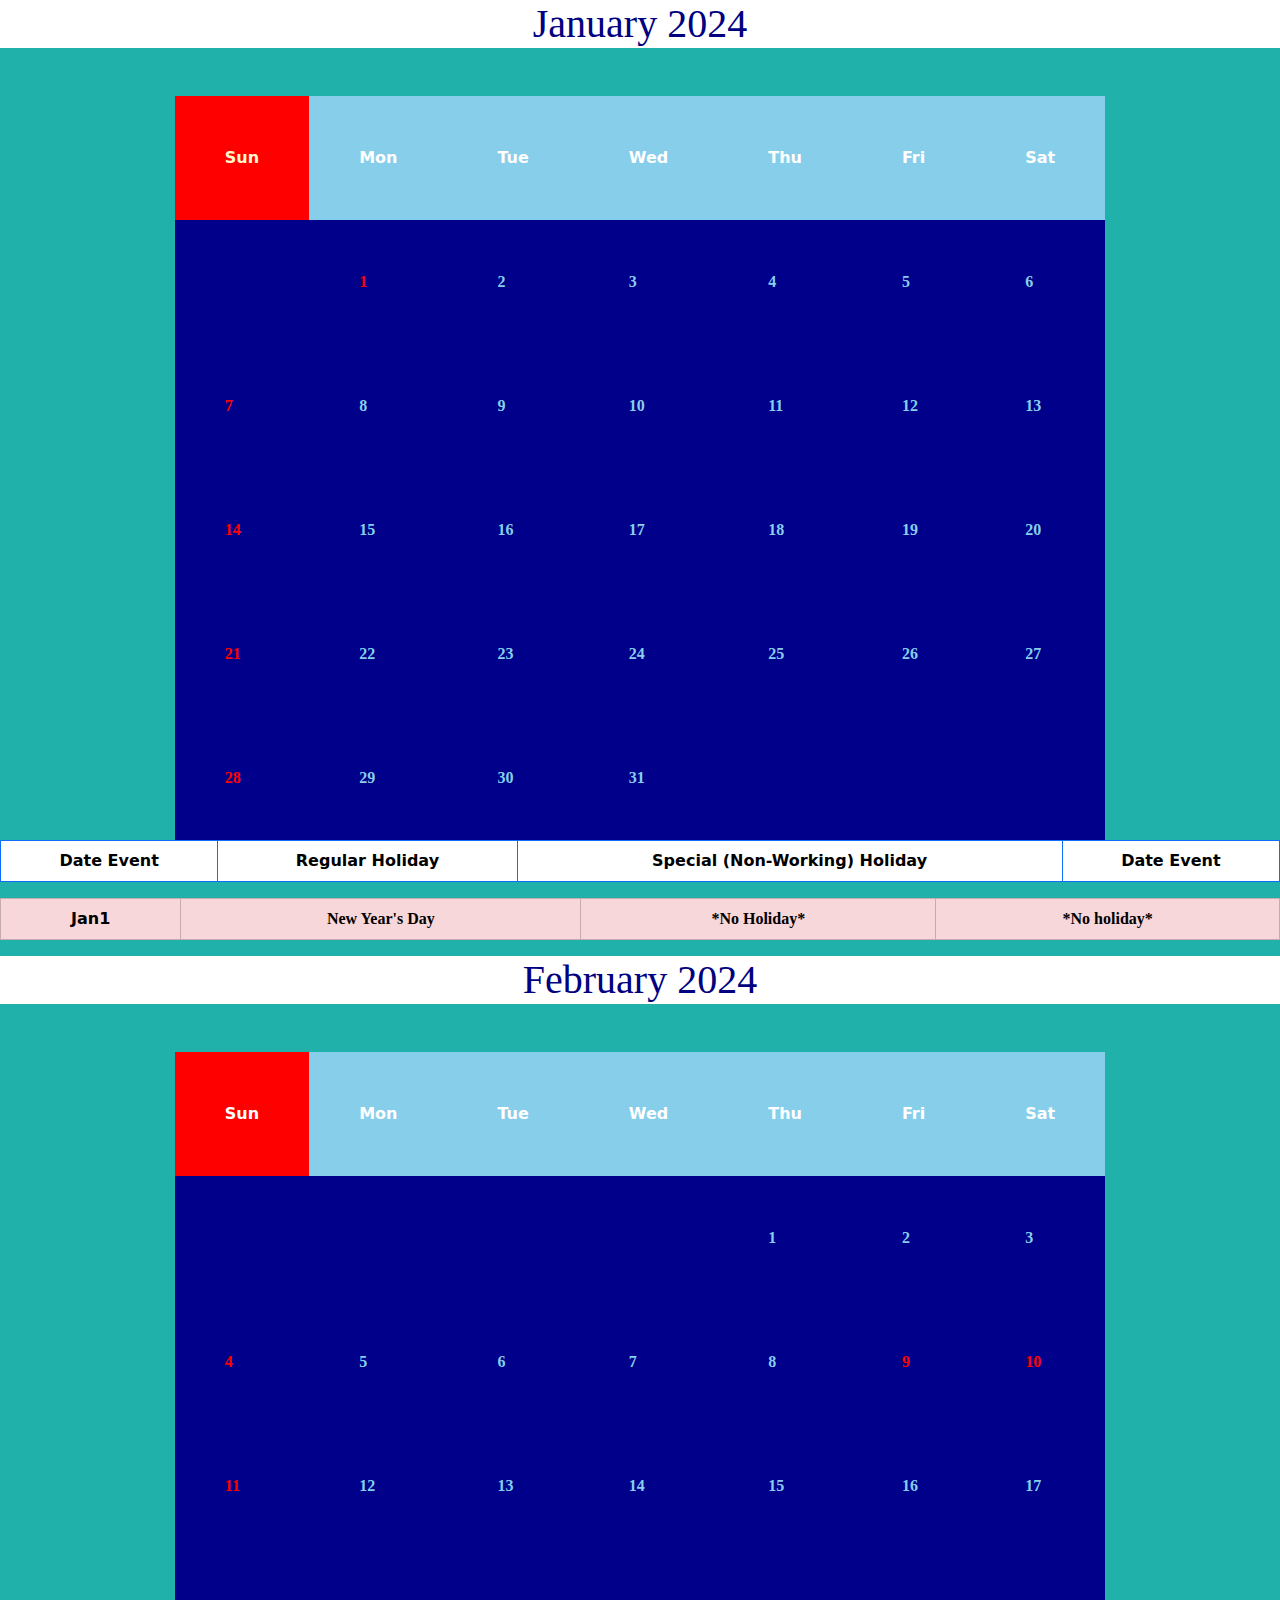
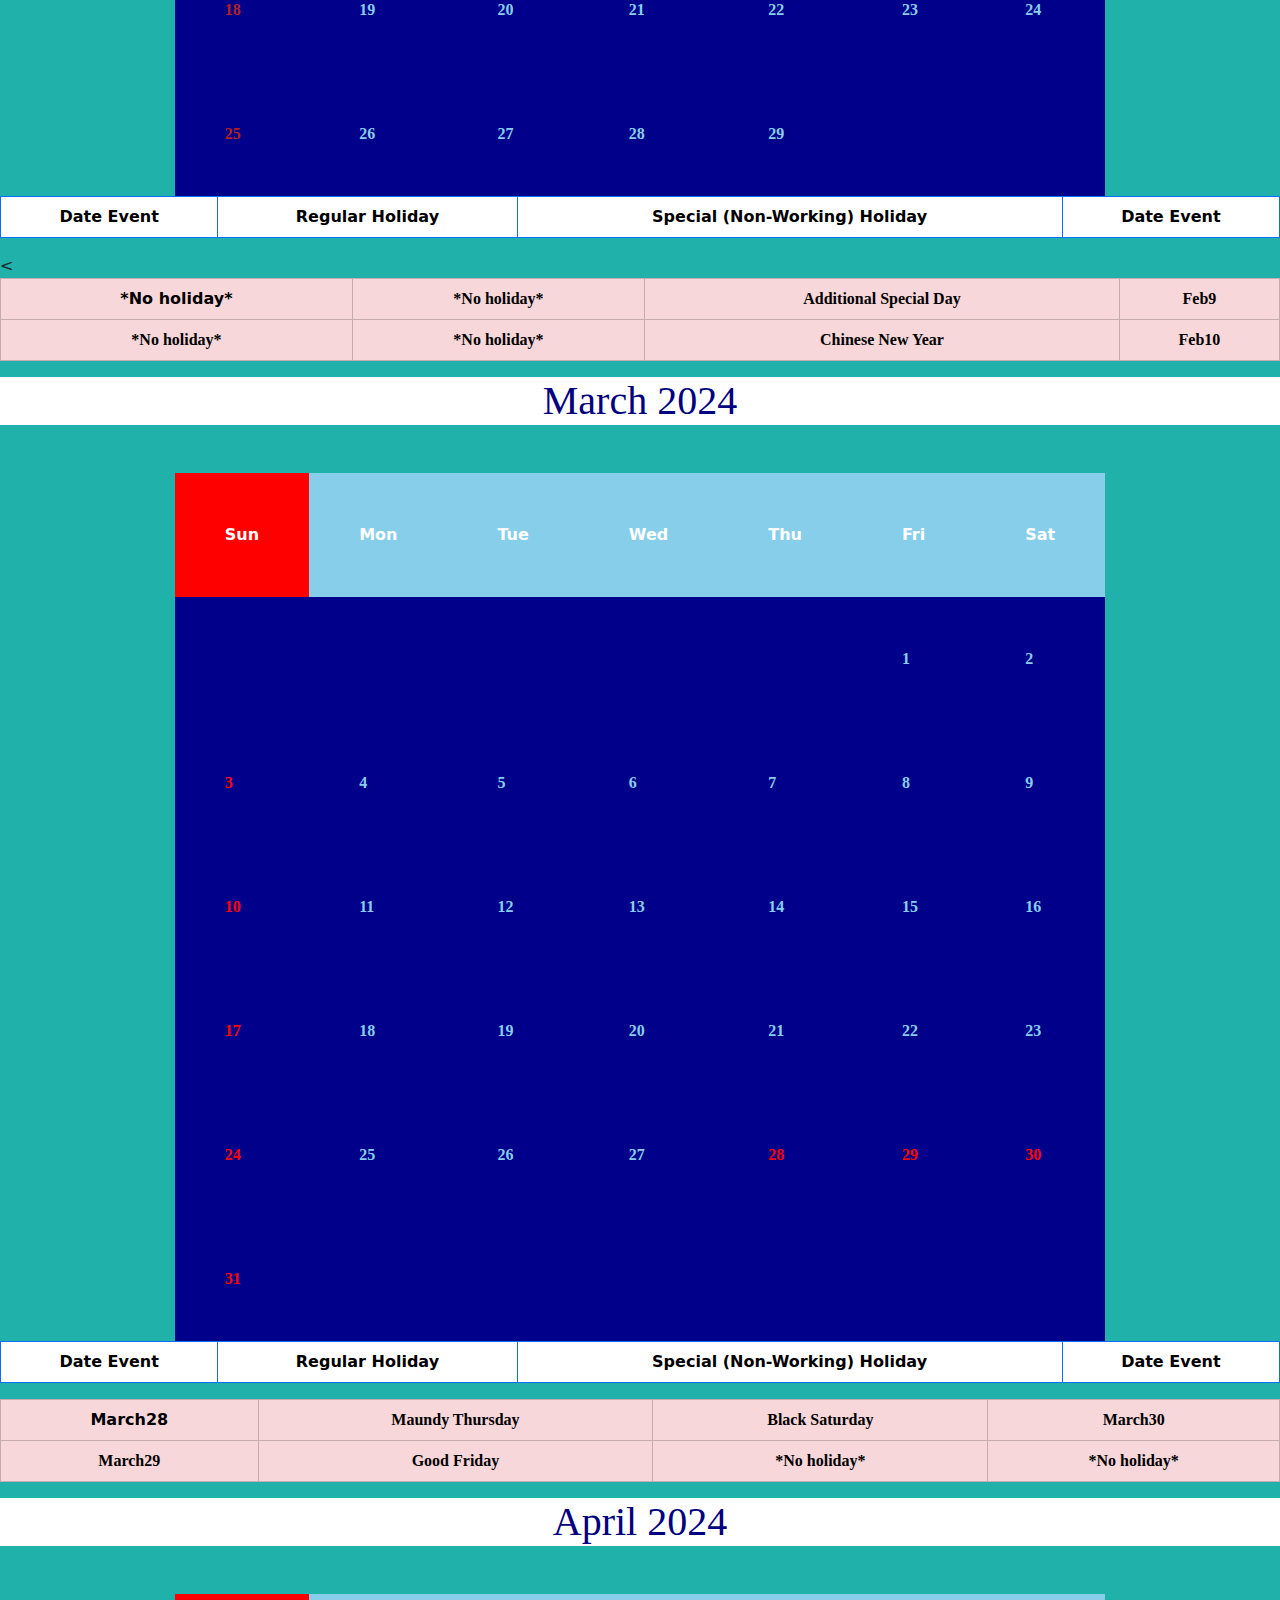
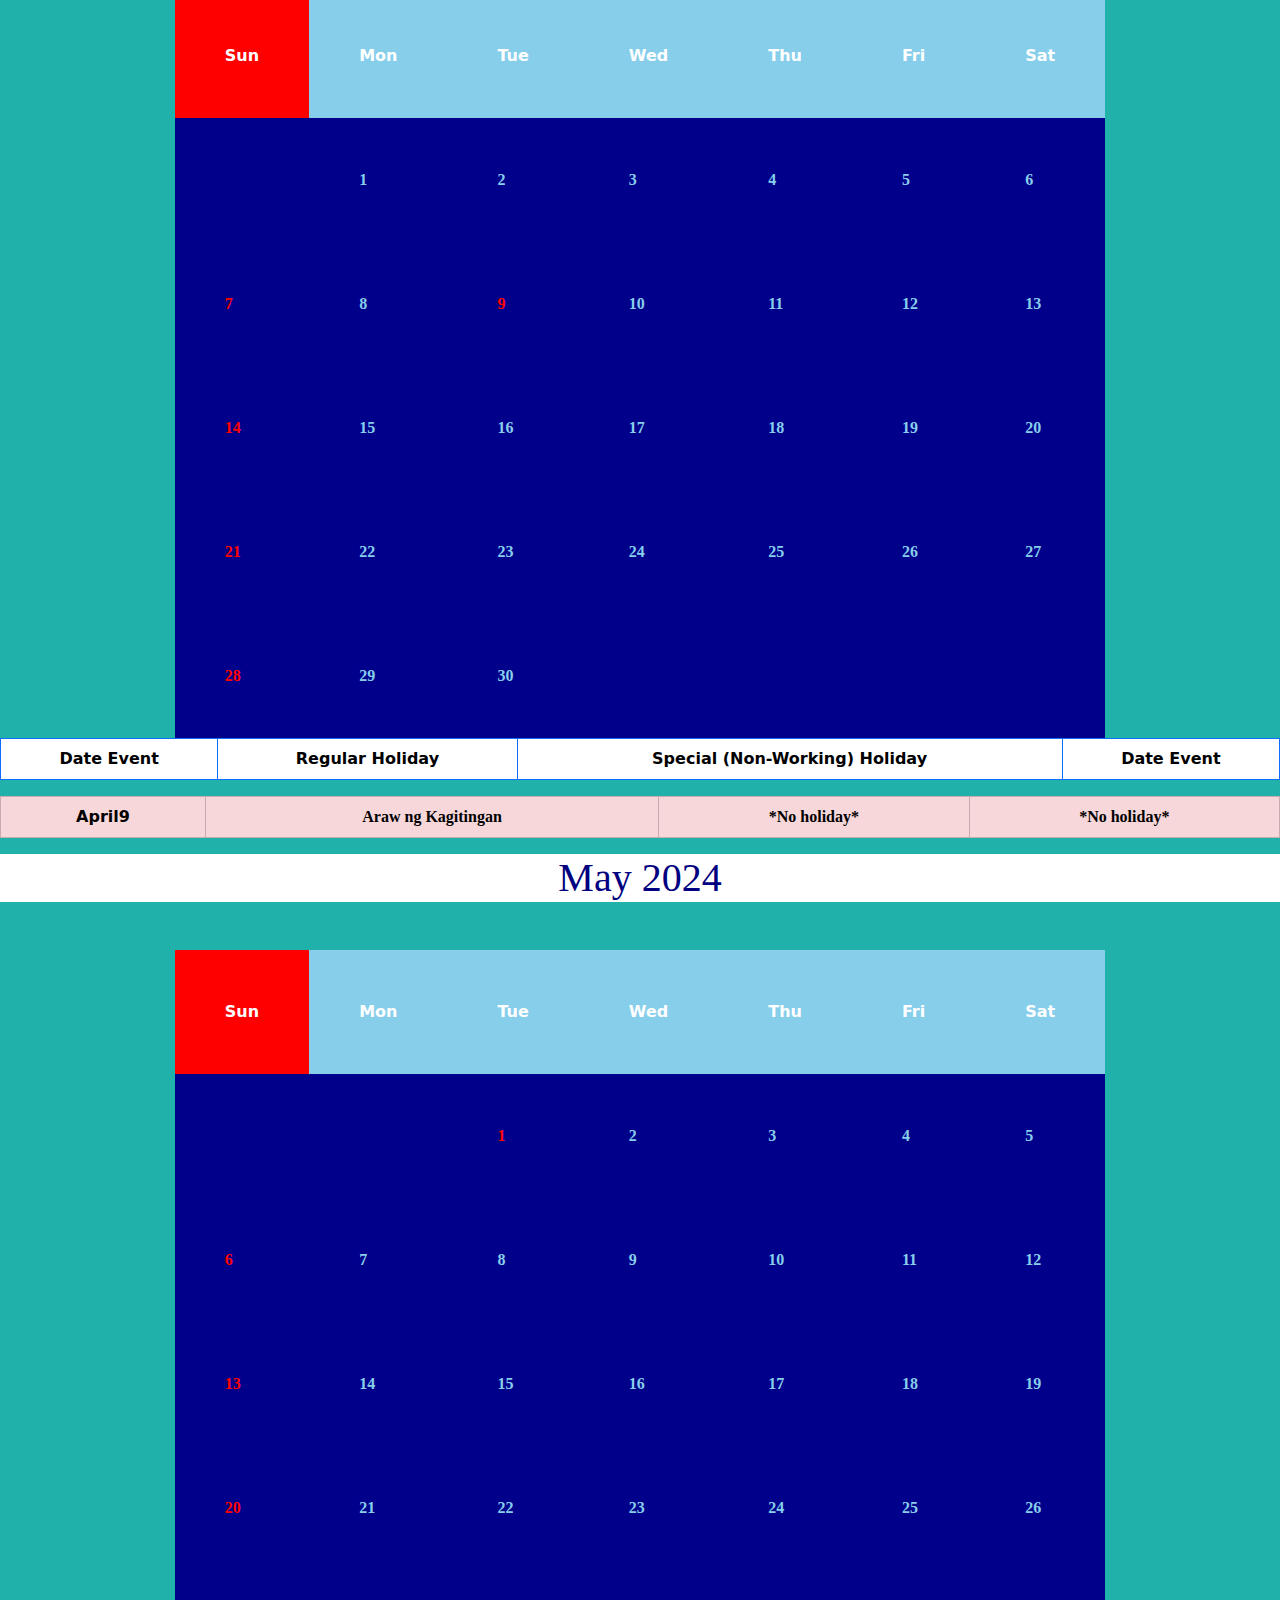
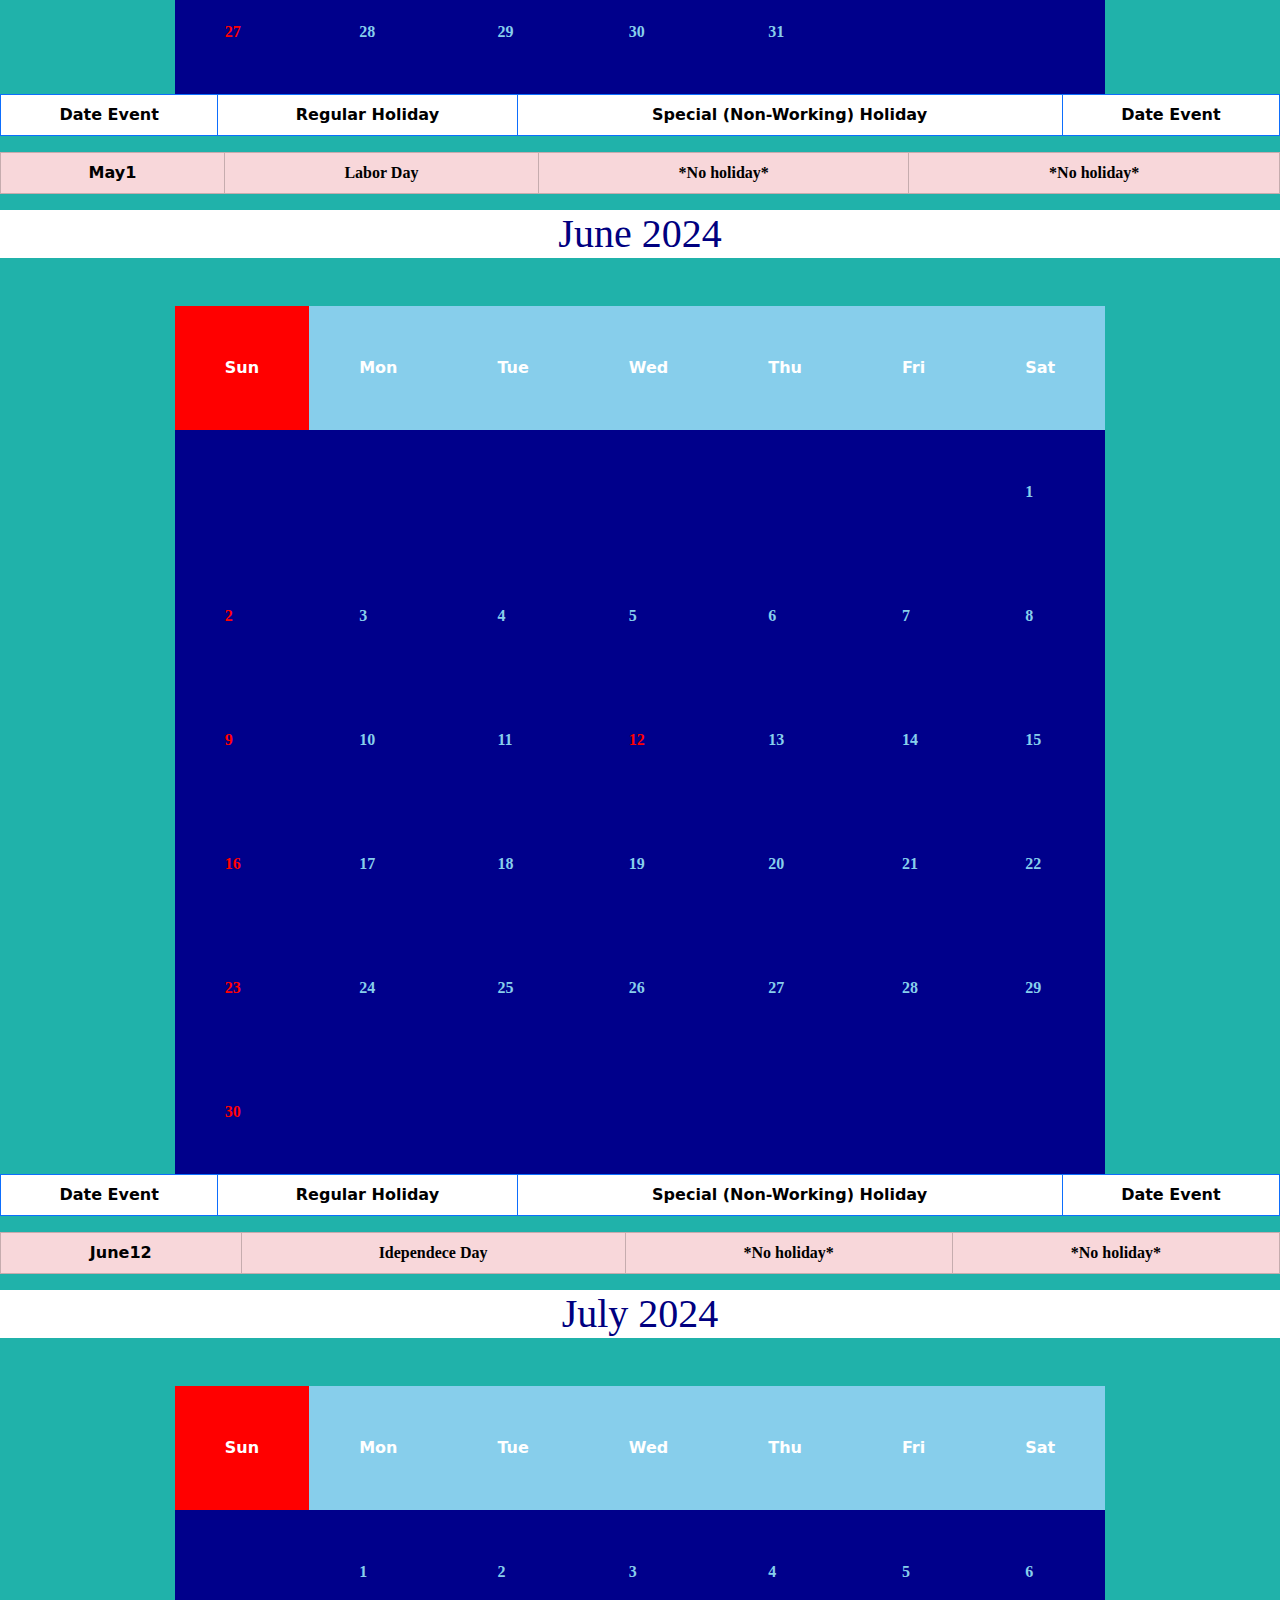
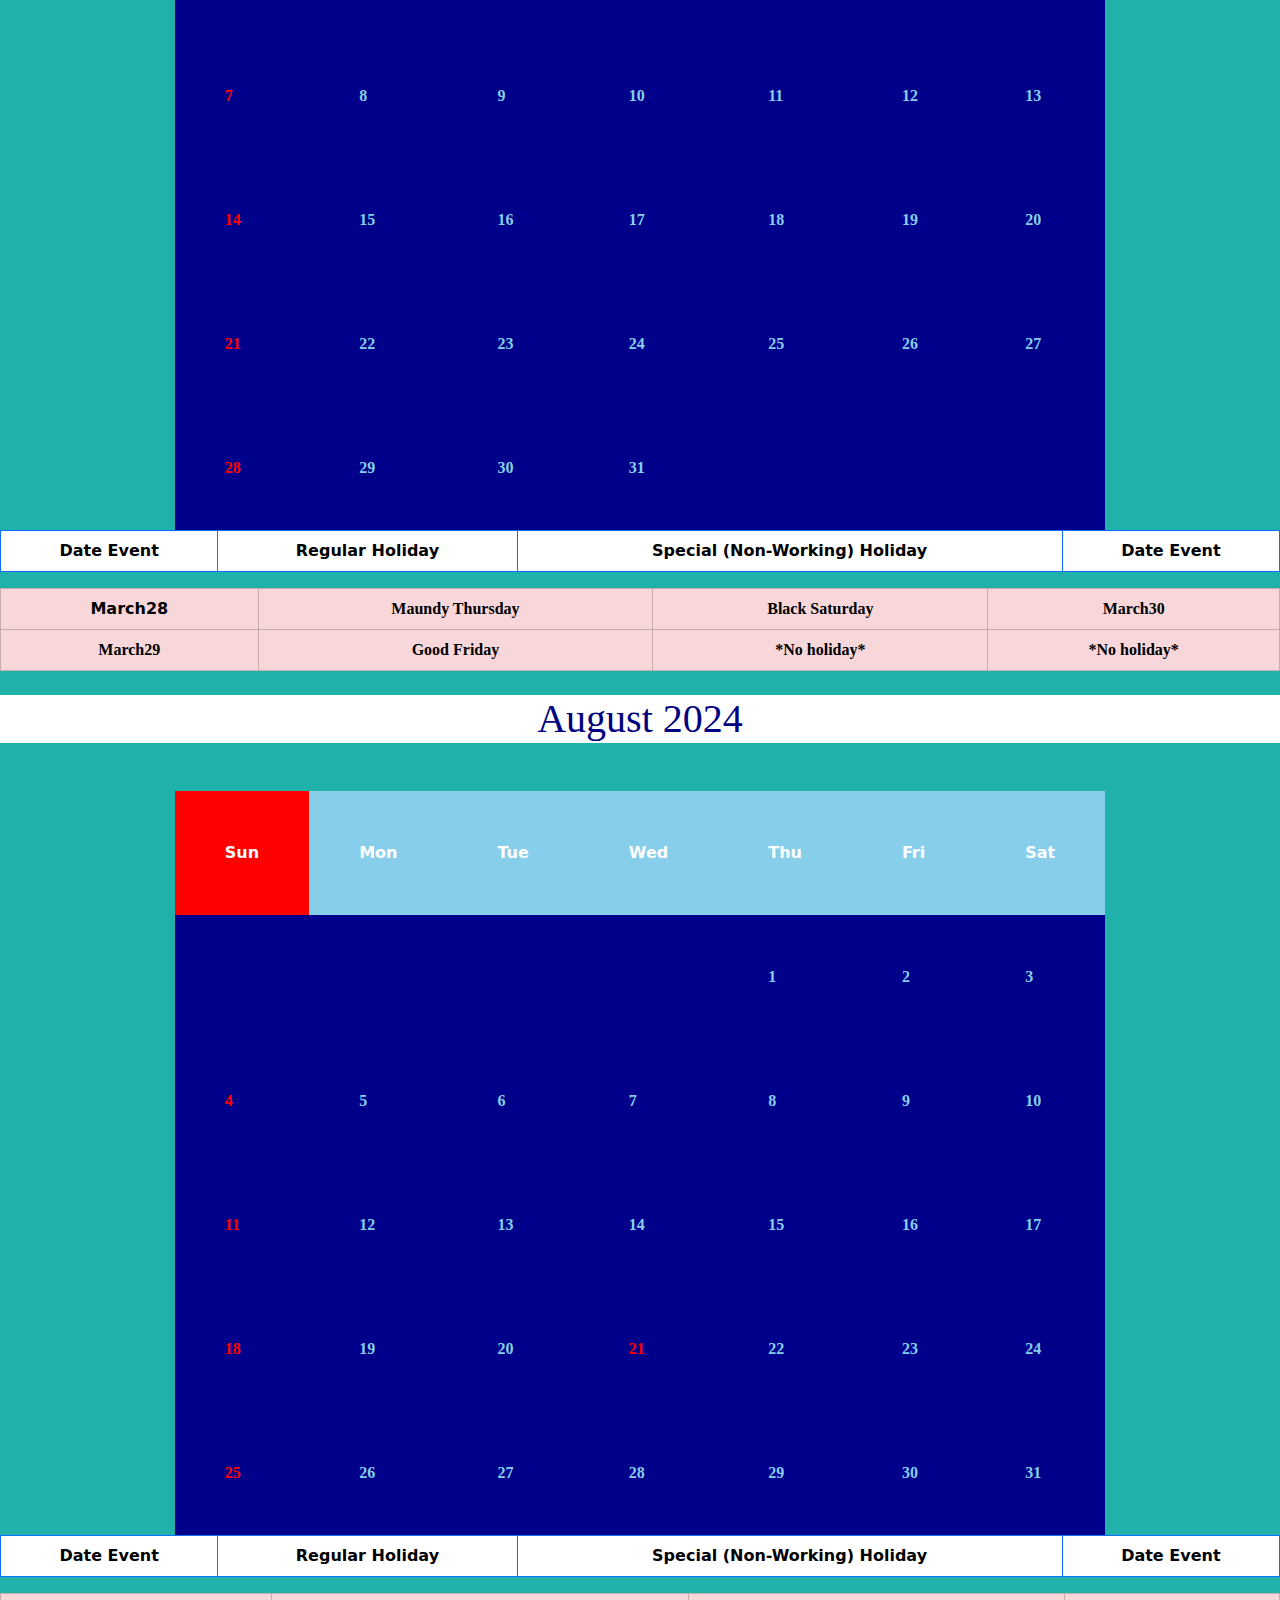
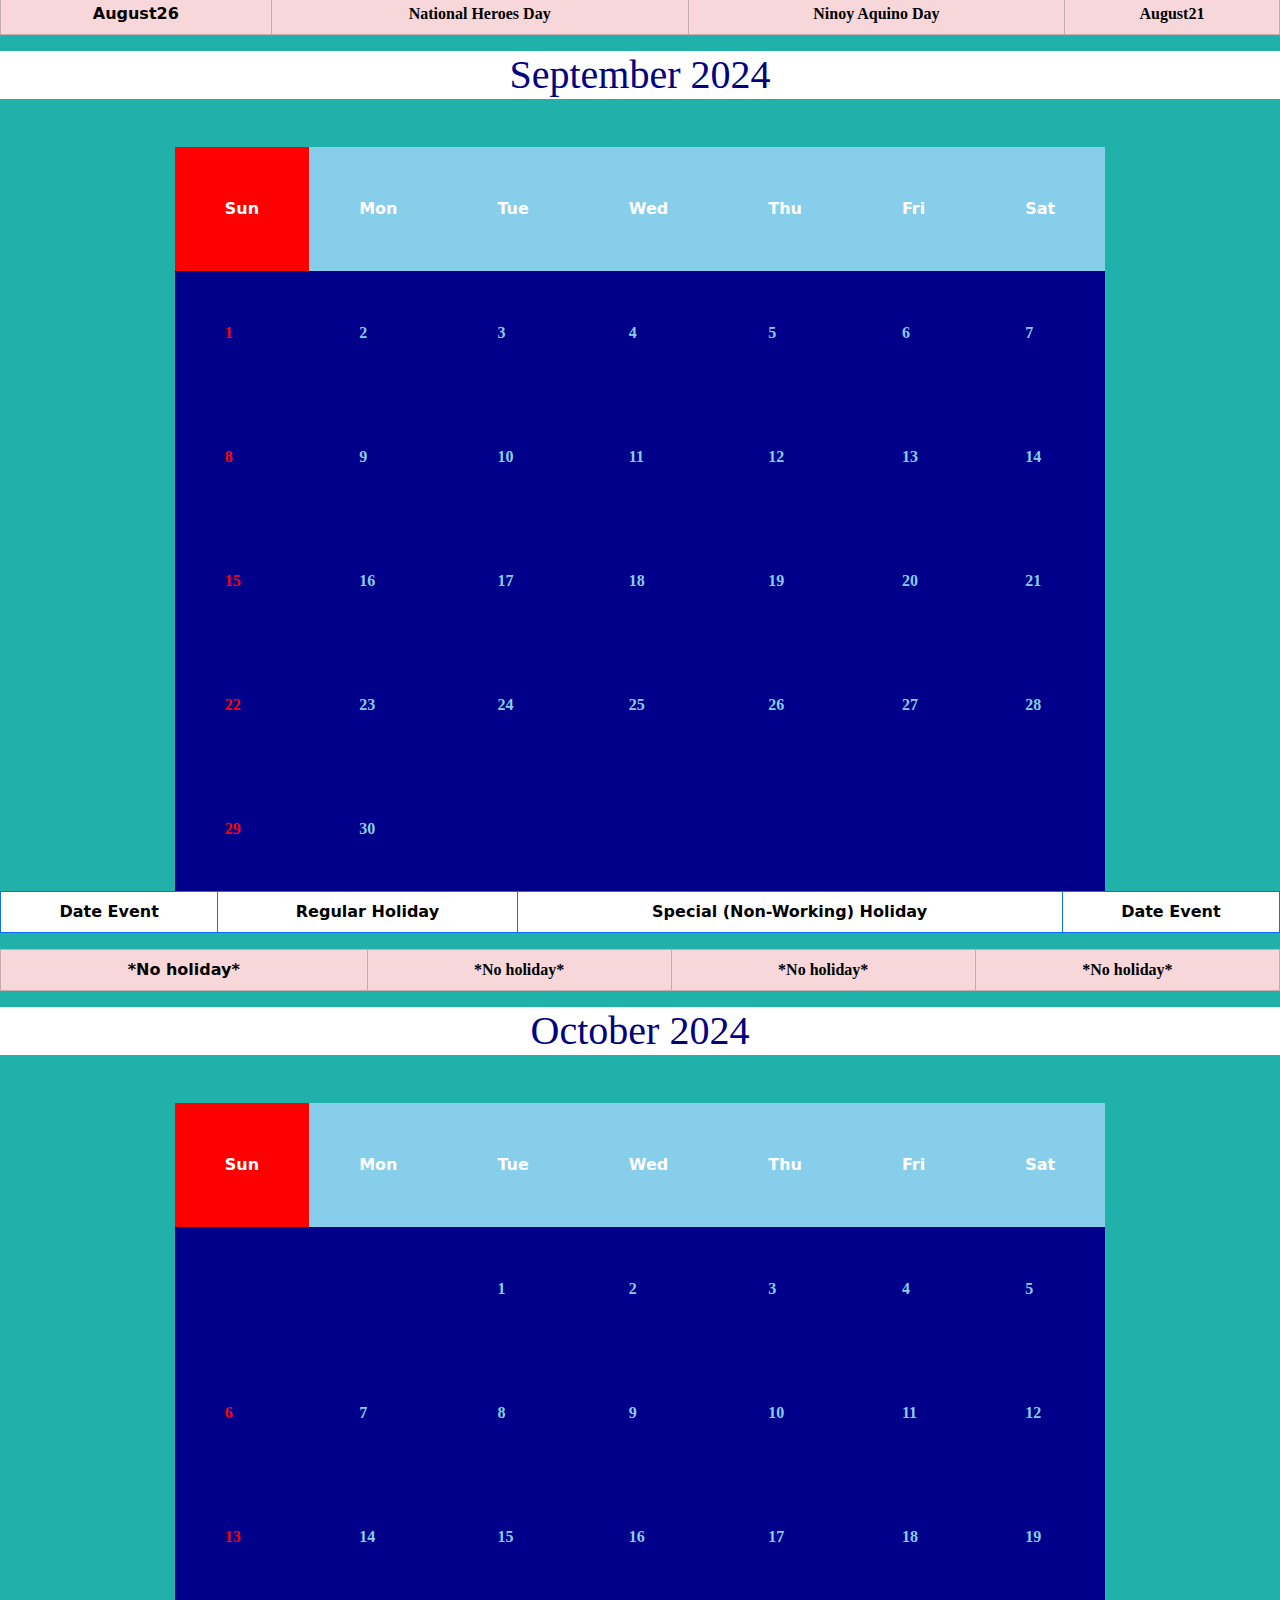
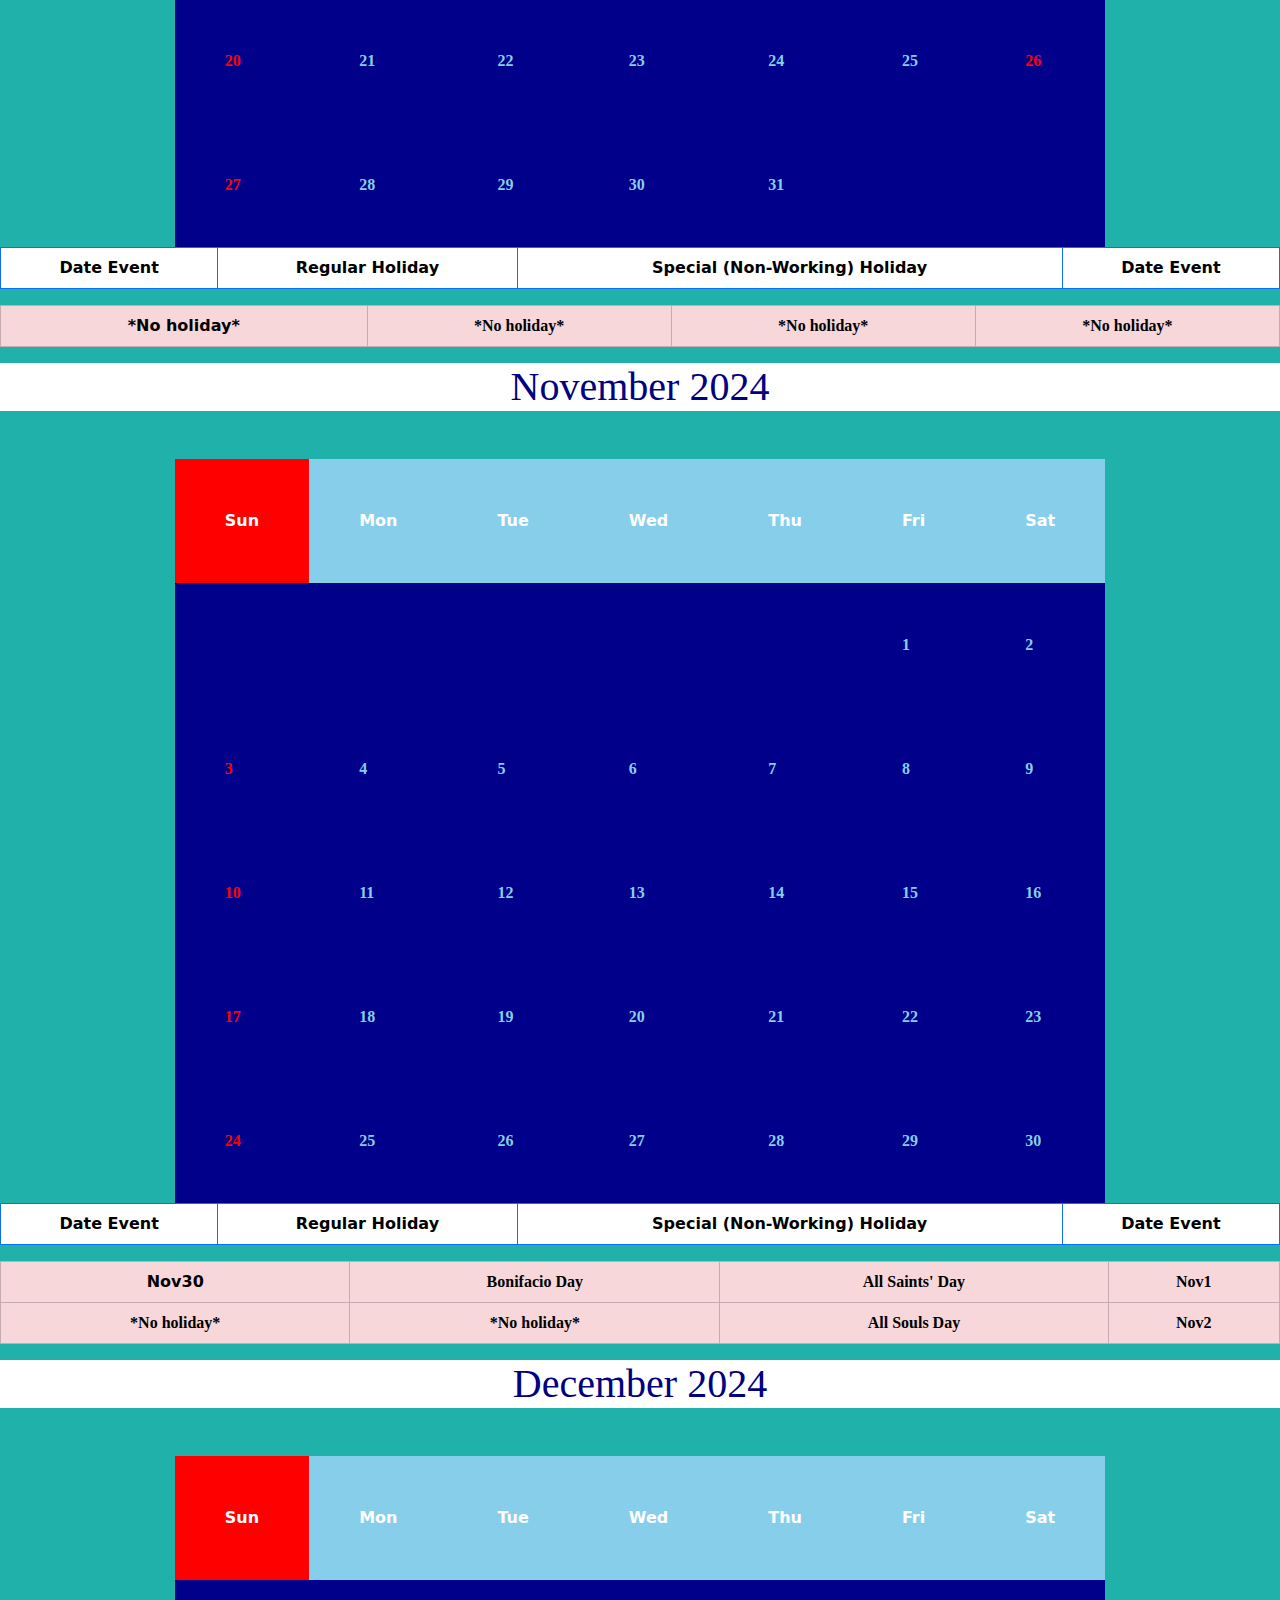
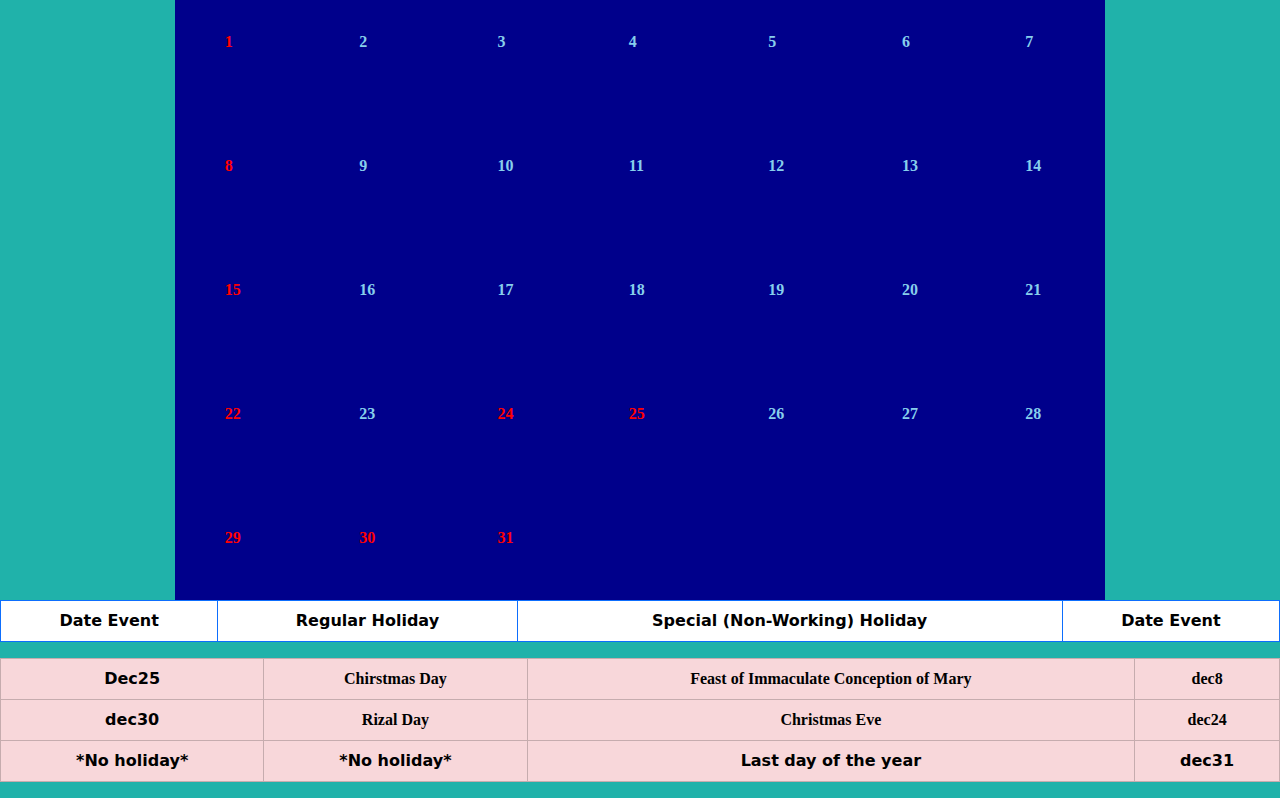
<file: index.html>
<!DOCTYPE html>
<html>
<head>
<style>
  .table {
    Text-align: center;
  }
</style>
<link href="https://cdn.jsdelivr.net/npm/bootstrap@5.3.3/dist/css/bootstrap.min.css" rel="stylesheet" integrity="sha384-QWTKZyjpPEjISv5WaRU9OFeRpok6YctnYmDr5pNlyT2bRjXh0JMhjY6hW+ALEwIH" crossorigin="anonymous">
<script src="https://cdn.jsdelivr.net/npm/bootstrap@5.3.3/dist/js/bootstrap.bundle.min.js" integrity="sha384-YvpcrYf0tY3lHB60NNkmXc5s9fDVZLESaAA55NDzOxhy9GkcIdslK1eN7N6jIeHz" crossorigin="anonymous"></script>
<link rel="stylesheet" href="style.css">
  <title>Calendar Holidays in 2024</title>
</head>
<body>
<h1 align="center" style="color: navy">
January 2024
    </h1>
    <br/>
    <table bgcolor="skyblue" align="center"

        cellspacing="50" cellpadding="50">
    <caption align="top">
    </caption>
    <thead>
      <tr>
 <th style="color: lemonchiffon; background: red;">
         Sun</th>
       <th style="color: white; background: skyblue;">
         Mon</th>
       <th style="color: white; background: skyblue;">
         Tue</th>
       <th style="color: white; background: skyblue;">
         Wed</th>
       <th style="color: white; background: skyblue;">
         Thu</th>
       <th style="color: white; background: skyblue;">
         Fri</th>
       <th style="color: white; background: skyblue;">
         Sat</th>
      </tr>
    </thead>
<tbody>
      <tr>
        <td></td>
        <td style="color: red;">1</td>
        <td>2</td>
        <td>3</td>
        <td>4</td>
        <td>5</td>
        <td>6</td>
      </tr>
      <tbody>
        <tr>
          <td style="color: red">7</td>
          <td>8</td>
          <td>9</td>
          <td>10</td>
          <td>11</td>
          <td>12</td>
          <td>13</td>
        </tr> 
        <tbody>
          <tr>
            <td style="color: red;">14</td>
            <td>15</td>
            <td>16</td>
            <td>17</td>
            <td>18</td>
            <td>19</td>
            <td>20</td>
          </tr>
              <tbody>
                <tr>
                  <td style="color: red">21</td>
                  <td>22</td>
                  <td>23</td>
                  <td>24</td>
                  <td>25</td>
                  <td>26</td>
                  <td>27</td>
                </tr>
              <tbody>
                <tr>
                  <td style="color: red">28</td>
                  <td>29</td>
                  <td>30</td>
                  <td>31</td>
                </tr>
        <div class="table-responsive">
          <table class="table table-bordered border-primary">
            <thead>
              <tr>
           <th scope="col">Date Event</th>
           <th scope="col">Regular Holiday</th> <th scope="col">Special (Non-Working) Holiday</th>
           <th scope="col">Date Event</th>
       </tr>
            </thead>
       </table>
        </div>
        <div class="table-responsive">
          <table class="table table-hover table-bordered table-danger">
            <tbody>
              
                <th>Jan1</th>
                <td>New Year's Day</td>
                <td>*No Holiday*</td>
                <td>*No holiday*</td>
              </tr>
            </tbody>
          </table>
        </div>
      <h1 align="center" style="color: navy">
February 2024
    </h1>
    <br/>
    <table bgcolor="skyblue" align="center"

        cellspacing="50" cellpadding="50">
    <caption align="top">
    </caption>
    <thead>
      <tr>
 <th style="color: white; background: red;">
         Sun</th>
       <th style="color: white; background: skyblue;">
         Mon</th>
       <th style="color: white; background: skyblue;">
         Tue</th>
       <th style="color: white; background: skyblue;">
         Wed</th>
       <th style="color: white; background: skyblue;">
         Thu</th>
       <th style="color: white; background: skyblue;">
         Fri</th>
       <th style="color: white; background: skyblue;">
         Sat</th>
      </tr>
    </thead>
<tbody>
      <tr>
        <td></td>
        <td></td>
        <td></td>
        <td></td>
        <td>1</td>
        <td>2</td>
        <td>3</td>
      </tr>
      <tbody>
        <tr>
          <td style="color: red">4</td>
          <td>5</td>
          <td>6</td>
          <td>7</td>
          <td>8</td>
          <td style="color: red">9</td>
          <td style="color: red">10</td>
        </tr> 
        <tbody>
          <tr>
            <td style="color: red;">11</td>
            <td>12</td>
            <td>13</td>
            <td>14</td>
            <td>15</td>
            <td>16</td>
            <td>17</td>
          </tr>
              <tbody>
                <tr>
                  <td style="color: firebrick">18</td>
                  <td>19</td>
                  <td>20</td>
                  <td>21</td>
                  <td>22</td>
                  <td>23</td>
                  <td>24</td>
                </tr>
              <tbody>
                <tr>
                  <td style="color: firebrick">25</td>
                  <td>26</td>
                  <td>27</td>
                  <td>28</td>
                  <td>29</td>
                </tr>
        <div class="table-responsive">
          <table class="table table-bordered border-primary">
            <thead>
              <tr>
           <th scope="col">Date Event</th>
           <th scope="col">Regular Holiday</th> <th scope="col">Special (Non-Working) Holiday</th>
           <th scope="col">Date Event</th>
       </tr>
            </thead>
       </table>
        </div>
        <div class="table-responsive">
          <table class="table table-hover table-bordered table-danger">
            <tbody>
                <th>*No holiday*</th>
                <td>*No holiday*</td>
                <td>Additional Special Day</td>
                <td>Feb9</td>
              </tr>
               <td>*No holiday*</td>
               <td>*No holiday*</td>
               <td>Chinese New Year</td>
               <td>Feb10</td>
              <
            </tbody>
          </table>
        </div>
     <h1 align="center" style="color: navy">
March 2024
    </h1>
    <br/>
    <table bgcolor="lightgrey" align="center"

        cellspacing="50" cellpadding="50">
    <caption align="top">
    </caption>
    <thead>
      <tr>
 <th style="color: white; background: red;">
         Sun</th>
       <th style="color: white; background: skyblue;">
         Mon</th>
       <th style="color: white; background: skyblue;">
         Tue</th>
       <th style="color: white; background: skyblue;">
         Wed</th>
       <th style="color: white; background: skyblue;">
         Thu</th>
       <th style="color: white; background: skyblue;">
         Fri</th>
       <th style="color: white; background: skyblue;">
         Sat</th>
      </tr>
    </thead>
<tbody>
      <tr>
        <td></td>
        <td></td>
        <td></td>
        <td></td>
        <td></td>
        <td>1</td>
        <td>2</td>
      </tr>
      <tbody>
        <tr>
          <td style="color: red">3</td>
          <td>4</td>
          <td>5</td>
          <td>6</td>
          <td>7</td>
          <td>8</td>
          <td>9</td>
        </tr> 
        <tbody>
          <tr>
            <td style="color: red;">10</td>
            <td>11</td>
            <td>12</td>
            <td>13</td>
            <td>14</td>
            <td>15</td>
            <td>16</td>
          </tr>
              <tbody>
                <tr>
                  <td style="color: red">17</td>
                  <td>18</td>
                  <td>19</td>
                  <td>20</td>
                  <td>21</td>
                  <td>22</td>
                  <td>23</td>
                </tr>
              <tbody>
                <tr>
                  <td style="color: red">24</td>
                  <td>25</td>
                  <td>26</td>
                  <td>27</td>
                  <td style="color: red;">28</td>
                  <td style="color: red;">29</td>
                  <td style="color: red;">30</td>
                </tr>
               <tbody>
                 <tr>
                   <td style="color: red">31</td>
                 </tr>
        <div class="table-responsive">
          <table class="table table-bordered border-primary">
            <thead>
              <tr>
           <th scope="col">Date Event</th>
           <th scope="col">Regular Holiday</th> <th scope="col">Special (Non-Working) Holiday</th>
           <th scope="col">Date Event</th>
       </tr>
            </thead>
       </table>
        </div>
        <div class="table-responsive">
          <table class="table table-hover table-bordered table-danger">
            <tbody>
                <th>March28</th>
                <td>Maundy Thursday</td>
                <td>Black Saturday</td>
                <td>March30</td>
              </tr>
               <td>March29</td>
               <td>Good Friday</td>
               <td>*No holiday*</td>
               <td>*No holiday*</td>
              
            </tbody>
          </table>
        </div>
             <h1 align="center" style="color: navy">
April 2024
    </h1>
    <br/>
    <table bgcolor="lightgrey" align="center"

        cellspacing="50" cellpadding="50">
    <caption align="top">
    </caption>
    <thead>
      <tr>
 <th style="color: white; background: red;">
         Sun</th>
       <th style="color: white; background: skyblue;">
         Mon</th>
       <th style="color: white; background: skyblue;">
         Tue</th>
       <th style="color: white; background: skyblue;">
         Wed</th>
       <th style="color: white; background: skyblue;">
         Thu</th>
       <th style="color: white; background: skyblue;">
         Fri</th>
       <th style="color: white; background: skyblue;">
         Sat</th>
      </tr>
    </thead>
<tbody>
      <tr>
        <td></td>
        <td>1</td>
        <td>2</td>
        <td>3</td>
        <td>4</td>
        <td>5</td>
        <td>6</td>
      </tr>
      <tbody>
        <tr>
          <td style="color: red">7</td>
          <td>8</td>
          <td style="color: red;">9</td>
          <td>10</td>
          <td>11</td>
          <td>12</td>
          <td>13</td>
        </tr> 
        <tbody>
          <tr>
            <td style="color: red;">14</td>
            <td>15</td>
            <td>16</td>
            <td>17</td>
            <td>18</td>
            <td>19</td>
            <td>20</td>
          </tr>
              <tbody>
                <tr>
                  <td style="color: red">21</td>
                  <td>22</td>
                  <td>23</td>
                  <td>24</td>
                  <td>25</td>
                  <td>26</td>
                  <td>27</td>
                </tr>
              <tbody>
                <tr>
                  <td style="color: red">28</td>
                  <td>29</td>
                  <td>30</td>
                </tr>
        <div class="table-responsive">
          <table class="table table-bordered border-primary">
            <thead>
              <tr>
           <th scope="col">Date Event</th>
           <th scope="col">Regular Holiday</th> <th scope="col">Special (Non-Working) Holiday</th>
           <th scope="col">Date Event</th>
       </tr>
            </thead>
       </table>
        </div>
        <div class="table-responsive">
          <table class="table table-hover table-bordered table-danger">
            <tbody>
                <th>April9</th>
                <td>Araw ng Kagitingan</td>
                <td>*No holiday*</td>
                <td>*No holiday*</td>
              </tr>
            </tbody>
          </table>
        </div>
             <h1 align="center" style="color: navy">
May 2024
    </h1>
    <br/>
    <table bgcolor="lightgrey" align="center"

        cellspacing="50" cellpadding="50">
    <caption align="top">
    </caption>
    <thead>
      <tr>
 <th style="color: white; background: red;">
         Sun</th>
       <th style="color: white; background: skyblue;">
         Mon</th>
       <th style="color: white; background: skyblue;">
         Tue</th>
       <th style="color: white; background: skyblue;">
         Wed</th>
       <th style="color: white; background: skyblue;">
         Thu</th>
       <th style="color: white; background: skyblue;">
         Fri</th>
       <th style="color: white; background: skyblue;">
         Sat</th>
      </tr>
    </thead>
<tbody>
      <tr>
        <td></td>
        <td></td>
        <td style="color: red;">1</td>
        <td>2</td>
        <td>3</td>
        <td>4</td>
        <td>5</td>
      </tr>
      <tbody>
        <tr>
          <td style="color: red">6</td>
          <td>7</td>
          <td>8</td>
          <td>9</td>
          <td>10</td>
          <td>11</td>
          <td>12</td>
        </tr> 
        <tbody>
          <tr>
            <td style="color: red;">13</td>
            <td>14</td>
            <td>15</td>
            <td>16</td>
            <td>17</td>
            <td>18</td>
            <td>19</td>
          </tr>
              <tbody>
                <tr>
                  <td style="color: red">20</td>
                  <td>21</td>
                  <td>22</td>
                  <td>23</td>
                  <td>24</td>
                  <td>25</td>
                  <td>26</td>
                </tr>
              <tbody>
                <tr>
                  <td style="color: red">27</td>
                  <td>28</td>
                  <td>29</td>
                  <td>30</td>
                  <td>31</td>
                </tr>
        <div class="table-responsive">
          <table class="table table-bordered border-primary">
            <thead>
              <tr>
           <th scope="col">Date Event</th>
           <th scope="col">Regular Holiday</th> <th scope="col">Special (Non-Working) Holiday</th>
           <th scope="col">Date Event</th>
       </tr>
            </thead>
       </table>
        </div>
        <div class="table-responsive">
          <table class="table table-hover table-bordered table-danger">
            <tbody>
                <th>May1</th>
                <td>Labor Day</td>
                <td>*No holiday*</td>
                <td>*No holiday*</td>
              </tr>
            </tbody>
          </table>
        </div>
             <h1 align="center" style="color: navy">
June 2024
    </h1>
    <br/>
    <table bgcolor="lightgrey" align="center"

        cellspacing="50" cellpadding="50">
    <caption align="top">
    </caption>
    <thead>
      <tr>
 <th style="color: white; background: red;">
         Sun</th>
       <th style="color: white; background: skyblue;">
         Mon</th>
       <th style="color: white; background: skyblue;">
         Tue</th>
       <th style="color: white; background: skyblue;">
         Wed</th>
       <th style="color: white; background: skyblue;">
         Thu</th>
       <th style="color: white; background: skyblue;">
         Fri</th>
       <th style="color: white; background: skyblue;">
         Sat</th>
      </tr>
    </thead>
<tbody>
      <tr>
        <td></td>
        <td></td>
        <td></td>
        <td></td>
        <td></td>
        <td></td>
        <td>1</td>
      </tr>
      <tbody>
        <tr>
          <td style="color: red">2</td>
          <td>3</td>
          <td>4</td>
          <td>5</td>
          <td>6</td>
          <td>7</td>
          <td>8</td>
        </tr> 
        <tbody>
          <tr>
            <td style="color: red;">9</td>
            <td>10</td>
            <td>11</td>
            <td style="color: red;">12</td>
            <td>13</td>
            <td>14</td>
            <td>15</td>
          </tr>
              <tbody>
                <tr>
                  <td style="color: red">16</td>
                  <td>17</td>
                  <td>18</td>
                  <td>19</td>
                  <td>20</td>
                  <td>21</td>
                  <td>22</td>
                </tr>
              <tbody>
                <tr>
                  <td style="color: red">23</td>
                  <td>24</td>
                  <td>25</td>
                  <td>26</td>
                  <td>27</td>
                  <td>28</td>
                  <td>29</td>
                </tr>
               <tbody>
                 <tr>
                   <td style="color: red">30</td>
                 </tr>
        <div class="table-responsive">
          <table class="table table-bordered border-primary">
            <thead>
              <tr>
           <th scope="col">Date Event</th>
           <th scope="col">Regular Holiday</th> <th scope="col">Special (Non-Working) Holiday</th>
           <th scope="col">Date Event</th>
       </tr>
            </thead>
       </table>
        </div>
        <div class="table-responsive">
          <table class="table table-hover table-bordered table-danger">
            <tbody>
                <th>June12</th>
                <td>Idependece Day</td>
                <td>*No holiday*</td>
                <td>*No holiday*</td>
              </tr>

            </tbody>
          </table>
        </div>
             <h1 align="center" style="color: navy">
July 2024
    </h1>
    <br/>
    <table bgcolor="lightgrey" align="center"

        cellspacing="50" cellpadding="50">
    <caption align="top">
    </caption>
    <thead>
      <tr>
 <th style="color: white; background: red;">
         Sun</th>
       <th style="color: white; background: skyblue;">
         Mon</th>
       <th style="color: white; background: skyblue;">
         Tue</th>
       <th style="color: white; background: skyblue;">
         Wed</th>
       <th style="color: white; background: skyblue;">
         Thu</th>
       <th style="color: white; background: skyblue;">
         Fri</th>
       <th style="color: white; background: skyblue;">
         Sat</th>
      </tr>
    </thead>
<tbody>
      <tr>
        <td></td>
        <td>1</td>
        <td>2</td>
        <td>3</td>
        <td>4</td>
        <td>5</td>
        <td>6</td>
      </tr>
      <tbody>
        <tr>
          <td style="color: red">7</td>
          <td>8</td>
          <td>9</td>
          <td>10</td>
          <td>11</td>
          <td>12</td>
          <td>13</td>
        </tr> 
        <tbody>
          <tr>
            <td style="color: red;">14</td>
            <td>15</td>
            <td>16</td>
            <td>17</td>
            <td>18</td>
            <td>19</td>
            <td>20</td>
          </tr>
              <tbody>
                <tr>
                  <td style="color: red">21</td>
                  <td>22</td>
                  <td>23</td>
                  <td>24</td>
                  <td>25</td>
                  <td>26</td>
                  <td>27</td>
                </tr>
              <tbody>
                <tr>
                  <td style="color: red">28</td>
                  <td>29</td>
                  <td>30</td>
                  <td>31</td>
                </tr>
               
        <div class="table-responsive">
          <table class="table table-bordered border-primary">
            <thead>
              <tr>
           <th scope="col">Date Event</th>
           <th scope="col">Regular Holiday</th> <th scope="col">Special (Non-Working) Holiday</th>
           <th scope="col">Date Event</th>
       </tr>
            </thead>
       </table>
        </div>
        <div class="table-responsive">
          <table class="table table-hover table-bordered table-danger">
            <tbody>
                <th>March28</th>
                <td>Maundy Thursday</td>
                <td>Black Saturday</td>
                <td>March30</td>
              </tr>
               <td>March29</td>
               <td>Good Friday</td>
               <td>*No holiday*</td>
               <td>*No holiday*</td>
              
            </tbody>
          </table>
        </div>
             <h1 align="center" style="color: navy">

             <h1 align="center" style="color: navy">
August 2024
    </h1>
    <br/>
    <table bgcolor="lightgrey" align="center"

        cellspacing="50" cellpadding="50">
    <caption align="top">
    </caption>
    <thead>
      <tr>
 <th style="color: white; background: red;">
         Sun</th>
       <th style="color: white; background: skyblue;">
         Mon</th>
       <th style="color: white; background: skyblue;">
         Tue</th>
       <th style="color: white; background: skyblue;">
         Wed</th>
       <th style="color: white; background: skyblue;">
         Thu</th>
       <th style="color: white; background: skyblue;">
         Fri</th>
       <th style="color: white; background: skyblue;">
         Sat</th>
      </tr>
    </thead>
<tbody>
      <tr>
        <td></td>
        <td></td>
        <td></td>
        <td></td>
        <td>1</td>
        <td>2</td>
        <td>3</td>
      </tr>
      <tbody>
        <tr>
          <td style="color: red">4</td>
          <td>5</td>
          <td>6</td>
          <td>7</td>
          <td>8</td>
          <td>9</td>
          <td>10</td>
        </tr> 
        <tbody>
          <tr>
            <td style="color: red;">11</td>
            <td>12</td>
            <td>13</td>
            <td>14</td>
            <td>15</td>
            <td>16</td>
            <td>17</td>
          </tr>
              <tbody>
                <tr>
                  <td style="color: red">18</td>
                  <td>19</td>
                  <td>20</td>
                  <td style="color: red;">21</td>
                  <td>22</td>
                  <td>23</td>
                  <td>24</td>
                </tr>
              <tbody>
                <tr>
                  <td style="color: red">25</td>
                  <td>26</td>
                  <td>27</td>
                  <td>28</td>
                  <td>29</td>
                  <td>30</td>
                  <td>31</td>
                </tr>
        <div class="table-responsive">
          <table class="table table-bordered border-primary">
            <thead>
              <tr>
           <th scope="col">Date Event</th>
           <th scope="col">Regular Holiday</th> <th scope="col">Special (Non-Working) Holiday</th>
           <th scope="col">Date Event</th>
       </tr>
            </thead>
       </table>
        </div>
        <div class="table-responsive">
          <table class="table table-hover table-bordered table-danger">
            <tbody>
                <th>August26</th>
                <td>National Heroes Day</td>
                <td>Ninoy Aquino Day</td>
                <td>August21</td>
              </tr>
            </tbody>
          </table>
        </div>
             <h1 align="center" style="color: navy">
September 2024
    </h1>
    <br/>
    <table bgcolor="lightgrey" align="center"

        cellspacing="50" cellpadding="50">
    <caption align="top">
    </caption>
    <thead>
      <tr>
 <th style="color: white; background: red;">
         Sun</th>
       <th style="color: white; background: skyblue;">
         Mon</th>
       <th style="color: white; background: skyblue;">
         Tue</th>
       <th style="color: white; background: skyblue;">
         Wed</th>
       <th style="color: white; background: skyblue;">
         Thu</th>
       <th style="color: white; background: skyblue;">
         Fri</th>
       <th style="color: white; background: skyblue;">
         Sat</th>
      </tr>
    </thead>
<tbody>
      <tr>
        <td style="color: red;">1</td>
        <td>2</td>
        <td>3</td>
        <td>4</td>
        <td>5</td>
        <td>6</td>
        <td>7</td>
      </tr>
      <tbody>
        <tr>
          <td style="color: red">8</td>
          <td>9</td>
          <td>10</td>
          <td>11</td>
          <td>12</td>
          <td>13</td>
          <td>14</td>
        </tr> 
        <tbody>
          <tr>
            <td style="color: red;">15</td>
            <td>16</td>
            <td>17</td>
            <td>18</td>
            <td>19</td>
            <td>20</td>
            <td>21</td>
          </tr>
              <tbody>
                <tr>
                  <td style="color: red">22</td>
                  <td>23</td>
                  <td>24</td>
                  <td>25</td>
                  <td>26</td>
                  <td>27</td>
                  <td>28</td>
                </tr>
              <tbody>
                <tr>
                  <td style="color: red">29</td>
                  <td>30</td>
                </tr>
        <div class="table-responsive">
          <table class="table table-bordered border-primary">
            <thead>
              <tr>
           <th scope="col">Date Event</th>
           <th scope="col">Regular Holiday</th> <th scope="col">Special (Non-Working) Holiday</th>
           <th scope="col">Date Event</th>
       </tr>
            </thead>
       </table>
        </div>
        <div class="table-responsive">
          <table class="table table-hover table-bordered table-danger">
            <tbody>
                <th>*No holiday*</th>
                <td>*No holiday*</td>
                <td>*No holiday*</td>
                <td>*No holiday*</td>
              </tr>
            </tbody>
          </table>
        </div>
             <h1 align="center" style="color: navy">
October 2024
    </h1>
    <br/>
    <table bgcolor="lightgrey" align="center"

        cellspacing="50" cellpadding="50">
    <caption align="top">
    </caption>
    <thead>
      <tr>
 <th style="color: white; background: red;">
         Sun</th>
       <th style="color: white; background: skyblue;">
         Mon</th>
       <th style="color: white; background: skyblue;">
         Tue</th>
       <th style="color: white; background: skyblue;">
         Wed</th>
       <th style="color: white; background: skyblue;">
         Thu</th>
       <th style="color: white; background: skyblue;">
         Fri</th>
       <th style="color: white; background: skyblue;">
         Sat</th>
      </tr>
    </thead>
<tbody>
      <tr>
        <td></td>
        <td></td>
        <td>1</td>
        <td>2</td>
        <td>3</td>
        <td>4</td>
        <td>5</td>
      </tr>
      <tbody>
        <tr>
          <td style="color: red">6</td>
          <td>7</td>
          <td>8</td>
          <td>9</td>
          <td>10</td>
          <td>11</td>
          <td>12</td>
        </tr> 
        <tbody>
          <tr>
            <td style="color: red;">13</td>
            <td>14</td>
            <td>15</td>
            <td>16</td>
            <td>17</td>
            <td>18</td>
            <td>19</td>
          </tr>
              <tbody>
                <tr>
                  <td style="color: red">20</td>
                  <td>21</td>
                  <td>22</td>
                  <td>23</td>
                  <td>24</td>
                  <td>25</td>
                  <td style="color: red;">26</td>
                </tr>
              <tbody>
                <tr>
                  <td style="color: red">27</td>
                  <td>28</td>
                  <td>29</td>
                  <td>30</td>
                  <td>31</td>
                </tr>
        <div class="table-responsive">
          <table class="table table-bordered border-primary">
            <thead>
              <tr>
           <th scope="col">Date Event</th>
           <th scope="col">Regular Holiday</th> <th scope="col">Special (Non-Working) Holiday</th>
           <th scope="col">Date Event</th>
       </tr>
            </thead>
       </table>
        </div>
        <div class="table-responsive">
          <table class="table table-hover table-bordered table-danger">
            <tbody>
                <th>*No holiday*</th>
                <td>*No holiday*</td>
                <td>*No holiday*</td>
                <td>*No holiday*</td>
              </tr>
              
            </tbody>
          </table>
        </div>
             <h1 align="center" style="color: navy">
November 2024
    </h1>
    <br/>
    <table bgcolor="lightgrey" align="center"

        cellspacing="50" cellpadding="50">
    <caption align="top">
    </caption>
    <thead>
      <tr>
 <th style="color: white; background: red;">
         Sun</th>
       <th style="color: white; background: skyblue;">
         Mon</th>
       <th style="color: white; background: skyblue;">
         Tue</th>
       <th style="color: white; background: skyblue;">
         Wed</th>
       <th style="color: white; background: skyblue;">
         Thu</th>
       <th style="color: white; background: skyblue;">
         Fri</th>
       <th style="color: white; background: skyblue;">
         Sat</th>
      </tr>
    </thead>
<tbody>
      <tr>
        <td></td>
        <td></td>
        <td></td>
        <td></td>
        <td></td>
        <td>1</td>
        <td>2</td>
      </tr>
      <tbody>
        <tr>
          <td style="color: red">3</td>
          <td>4</td>
          <td>5</td>
          <td>6</td>
          <td>7</td>
          <td>8</td>
          <td>9</td>
        </tr> 
        <tbody>
          <tr>
            <td style="color: red;">10</td>
            <td>11</td>
            <td>12</td>
            <td>13</td>
            <td>14</td>
            <td>15</td>
            <td>16</td>
          </tr>
              <tbody>
                <tr>
                  <td style="color: red">17</td>
                  <td>18</td>
                  <td>19</td>
                  <td>20</td>
                  <td>21</td>
                  <td>22</td>
                  <td>23</td>
                </tr>
              <tbody>
                <tr>
                  <td style="color: red">24</td>
                  <td>25</td>
                  <td>26</td>
                  <td>27</td>
                  <td>28</td>
                  <td>29</td>
                  <td>30</td>
                </tr>
        <div class="table-responsive">
          <table class="table table-bordered border-primary">
            <thead>
              <tr>
           <th scope="col">Date Event</th>
           <th scope="col">Regular Holiday</th> <th scope="col">Special (Non-Working) Holiday</th>
           <th scope="col">Date Event</th>
       </tr>
            </thead>
       </table>
        </div>
        <div class="table-responsive">
          <table class="table table-hover table-bordered table-danger">
            <tbody>
                <th>Nov30</th>
                <td>Bonifacio Day</td>
                <td>All Saints' Day</td>
                <td>Nov1</td>
              </tr>
               <td>*No holiday*</td>
               <td>*No holiday*</td>
               <td>All Souls Day</td>
               <td>Nov2</td>
            </tbody>
          </table>
        </div>
<h1 align="center" style="color: navy">
        December 2024
        </h1>
    </h1>
    <br/>
    <table bgcolor="lightgrey" align="center"

        cellspacing="50" cellpadding="50">
    <caption align="top">
    </caption>
    <thead>
      <tr>
 <th style="color: white; background: red;">
         Sun</th>
       <th style="color: white; background: skyblue;">
         Mon</th>
       <th style="color: white; background: skyblue;">
         Tue</th>
       <th style="color: white; background: skyblue;">
         Wed</th>
       <th style="color: white; background: skyblue;">
         Thu</th>
       <th style="color: white; background: skyblue;">
         Fri</th>
       <th style="color: white; background: skyblue;">
         Sat</th>
      </tr>
    </thead>
<tbody>
      <tr>
        <td style="color: red;">1</td>
        <td>2</td>
        <td>3</td>
        <td>4</td>
        <td>5</td>
        <td>6</td>
        <td>7</td>
      </tr>
      <tbody>
        <tr>
          <td style="color: red">8</td>
          <td>9</td>
          <td>10</td>
          <td>11</td>
          <td>12</td>
          <td>13</td>
          <td>14</td>
        </tr> 
        <tbody>
          <tr>
            <td style="color: red;">15</td>
            <td>16</td>
            <td>17</td>
            <td>18</td>
            <td>19</td>
            <td>20</td>
            <td>21</td>
          </tr>
              <tbody>
                <tr>
                  <td style="color: red">22</td>
                  <td>23</td>
                  <td style="color: red;">24</td>
                  <td style="color: red;">25</td>
                  <td>26</td>
                  <td>27</td>
                  <td>28</td>
                </tr>
              <tbody>
                <tr>
                  <td style="color: red">29</td>
                  <td style="color: red;">30</td>
                  <td style="color: red;">31</td>
                </tr>

        <div class="table-responsive">
          <table class="table table-bordered border-primary">
            <thead>
              <tr>
           <th scope="col">Date Event</th>
           <th scope="col">Regular Holiday</th> <th scope="col">Special (Non-Working) Holiday</th>
           <th scope="col">Date Event</th>
       </tr>
            </thead>
       </table>
        </div>
        <div class="table-responsive">
          <table class="table table-hover table-bordered table-danger">
            <tbody>
                <th>Dec25</th>
                <td>Chirstmas Day</td>
                <td>Feast of Immaculate Conception of Mary</td>
                <td>dec8</td>
              </tr>
              <tbody>
             <th> dec30</th>
             <td> Rizal Day</td>
             <td> Christmas Eve</td>
             <td> dec24</td>
            </tbody>
            </tr>
            <th>*No holiday*</th>
            <th>*No holiday*</th>
            <th>Last day of the year</th>
            <th>dec31</th>
          </table>
        </div>
</table>
</body>
</html>
</file>
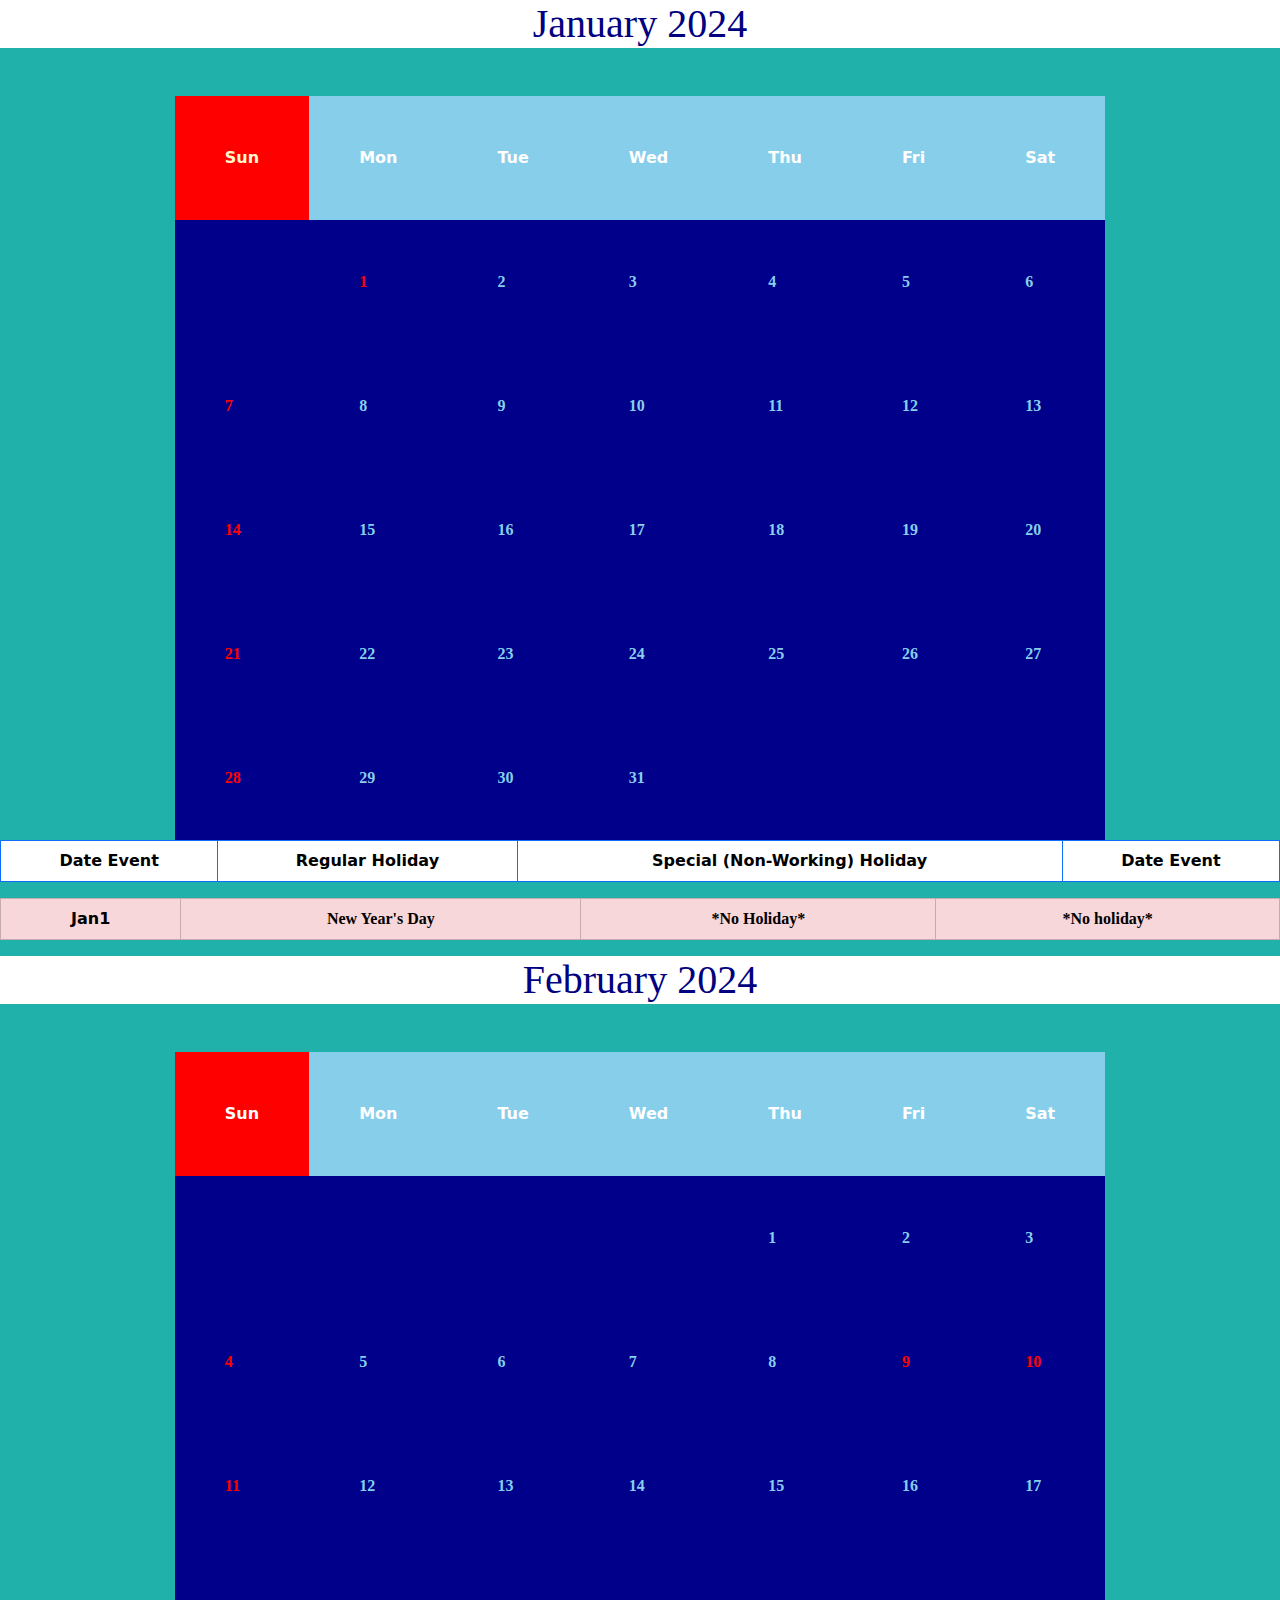
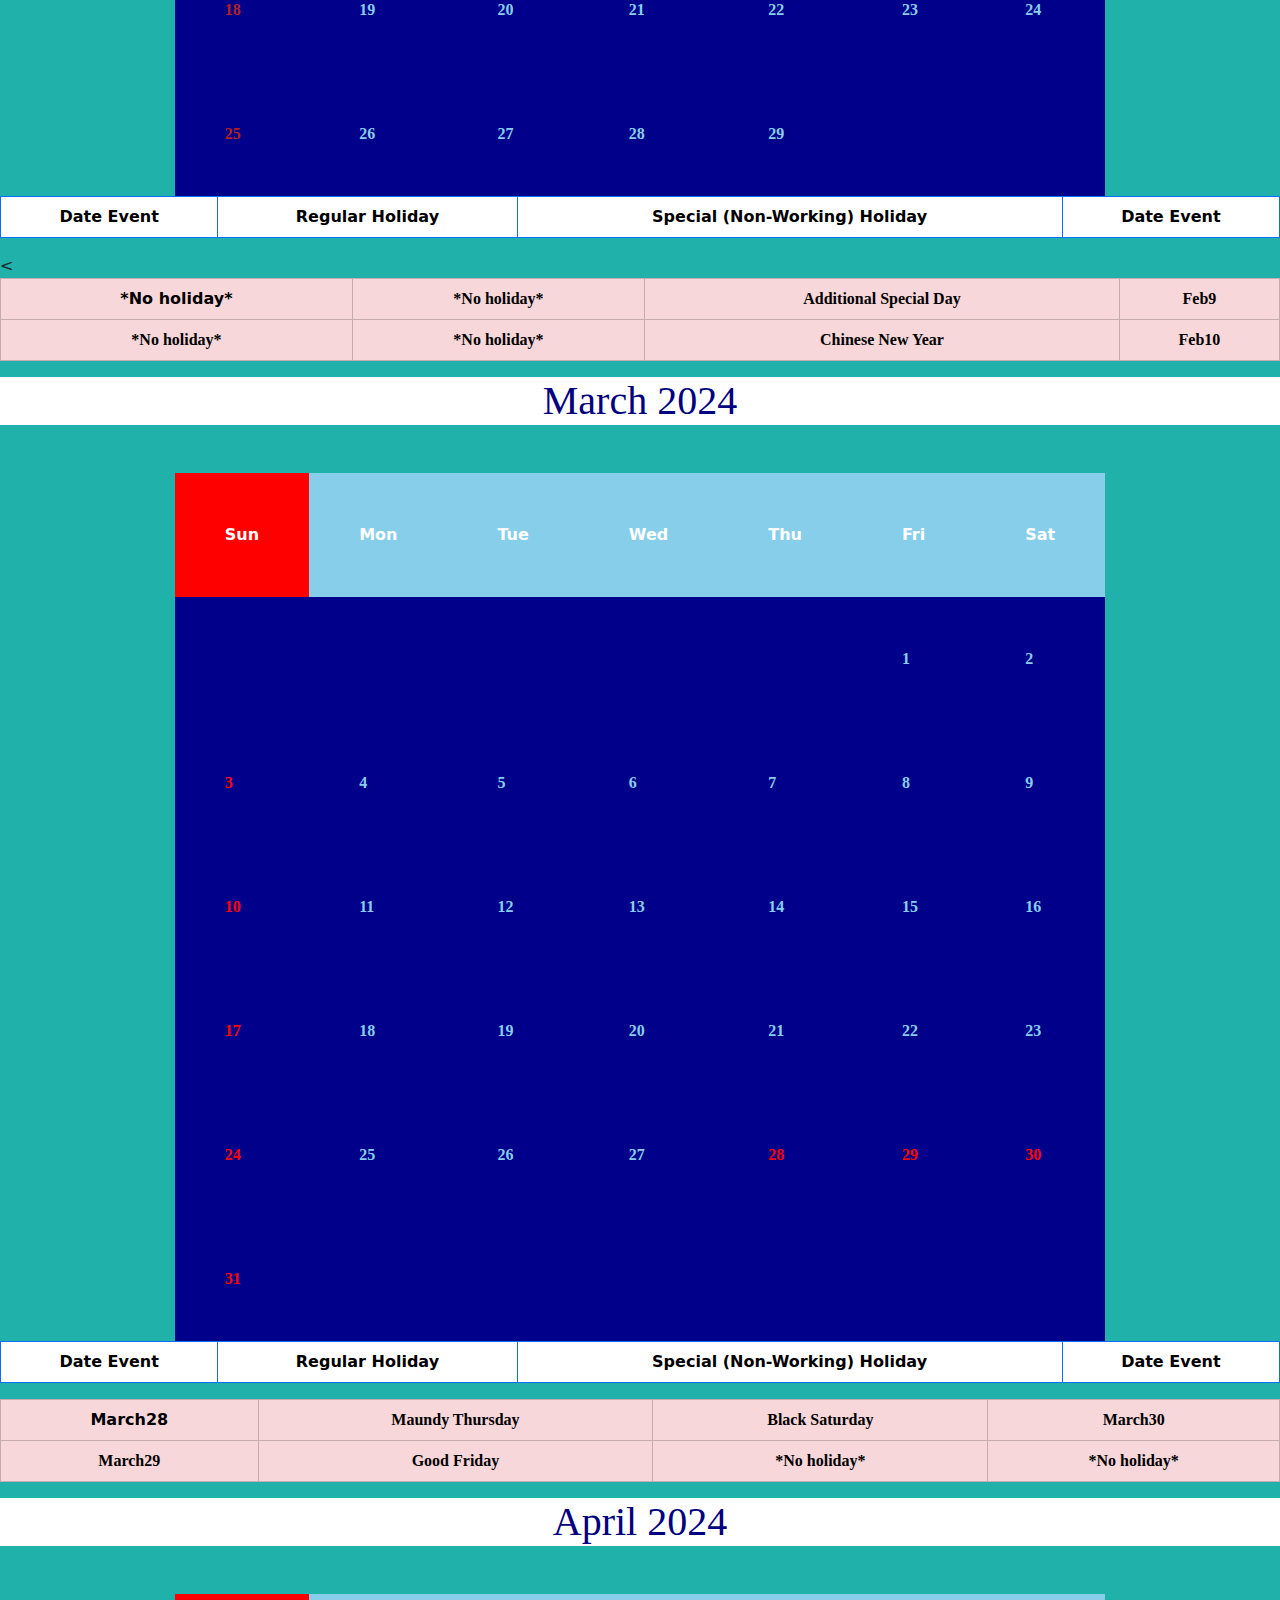
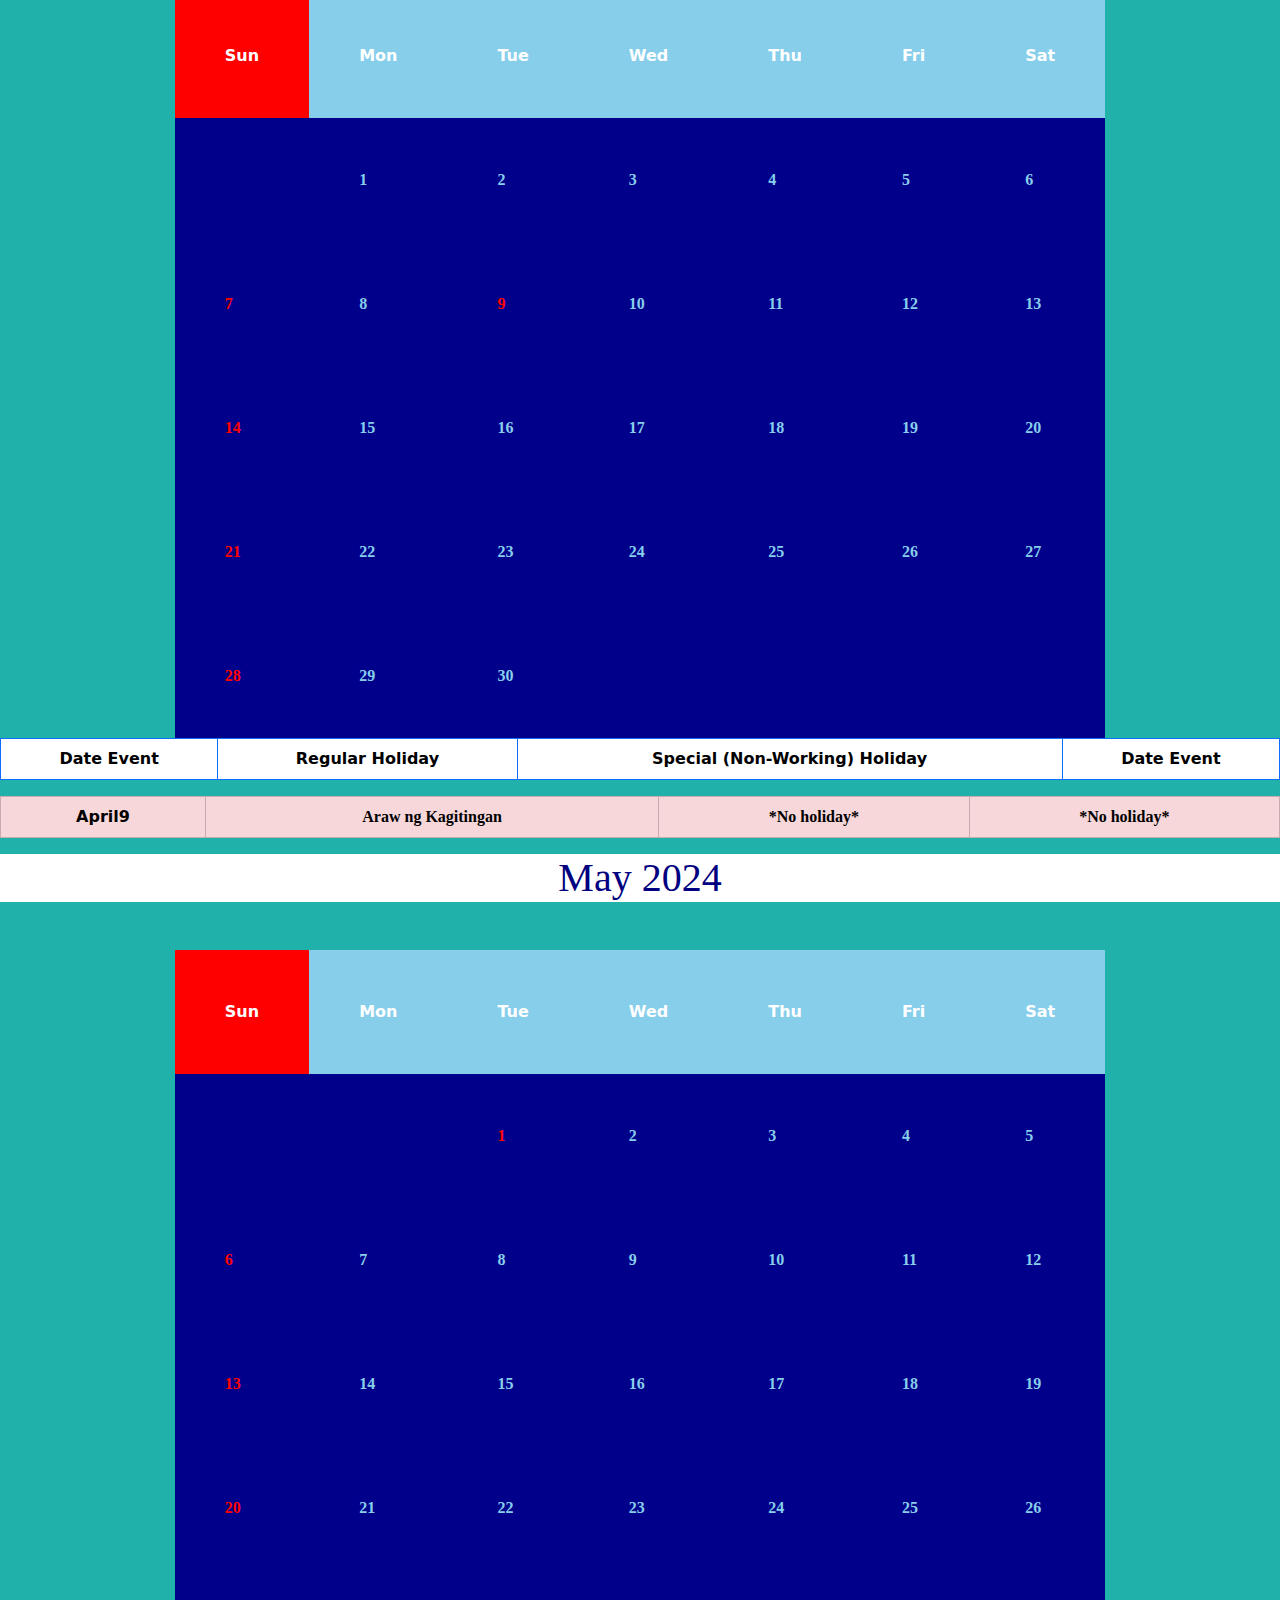
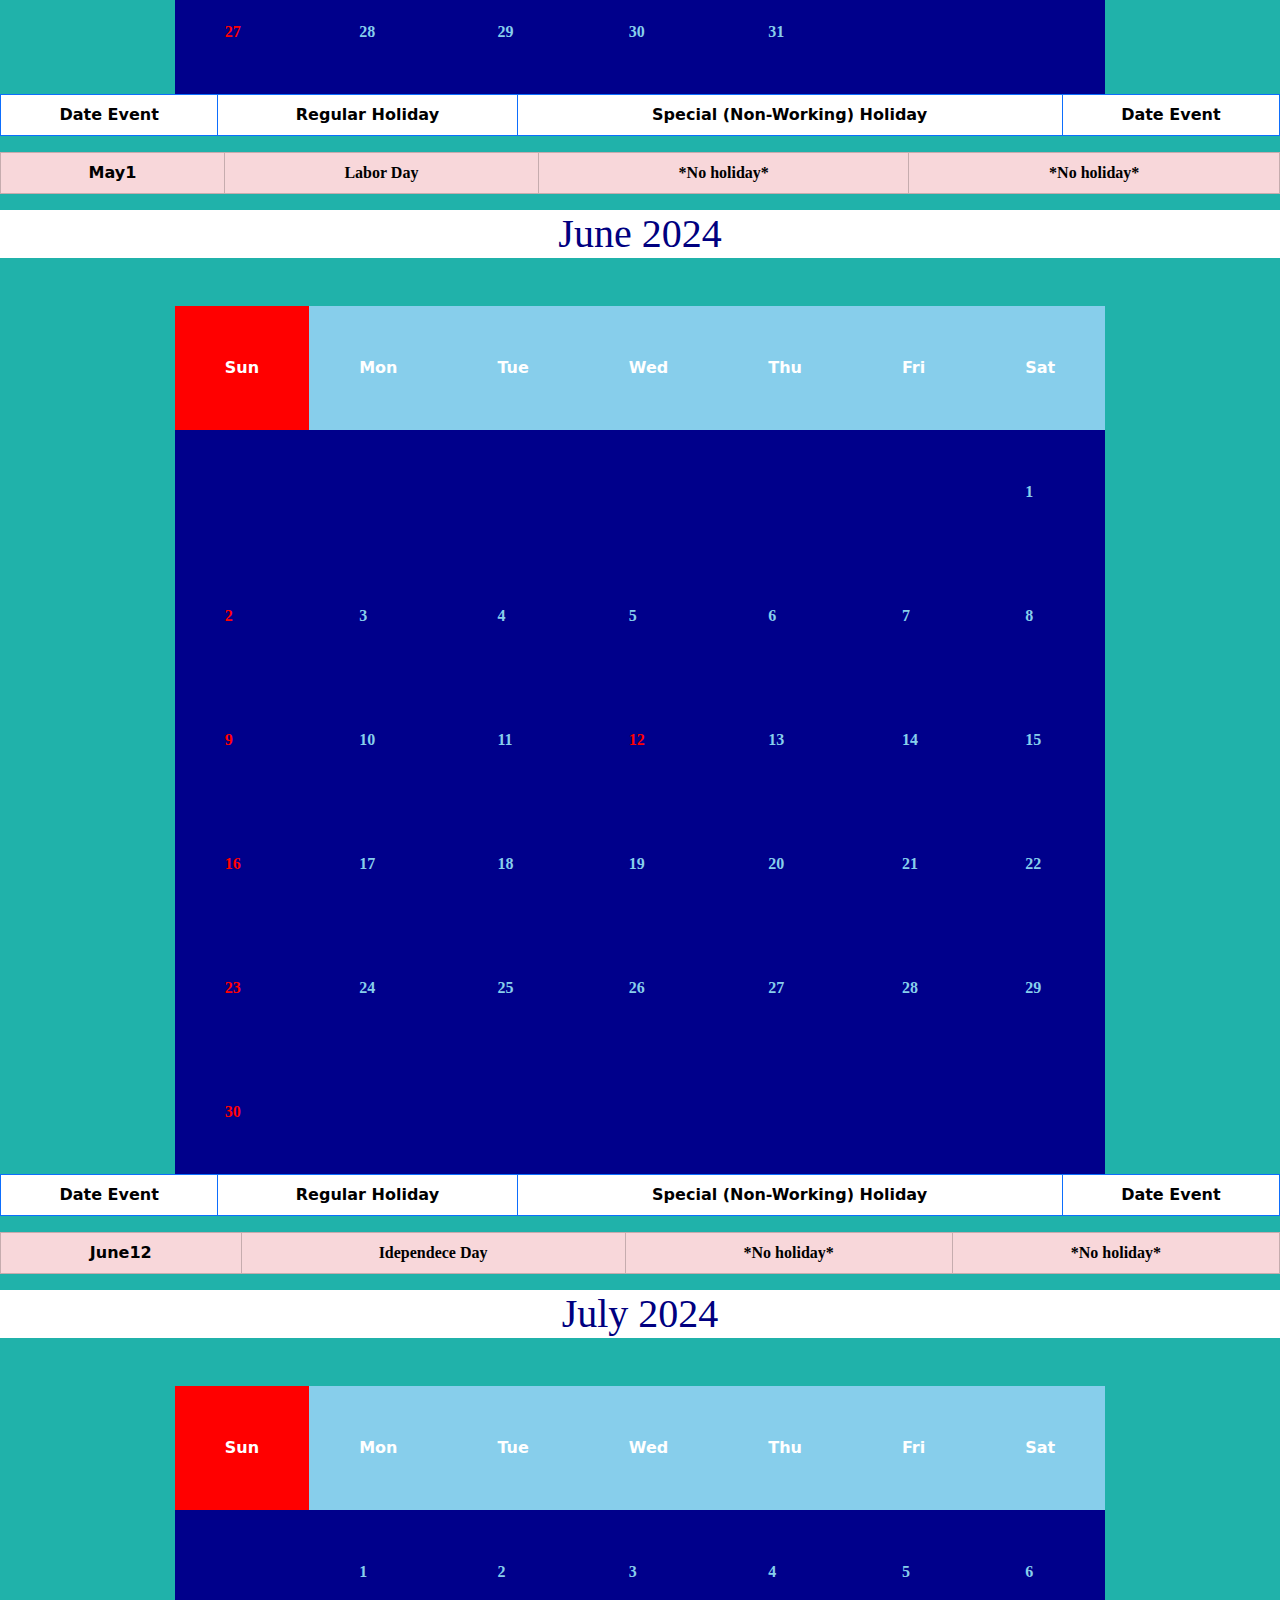
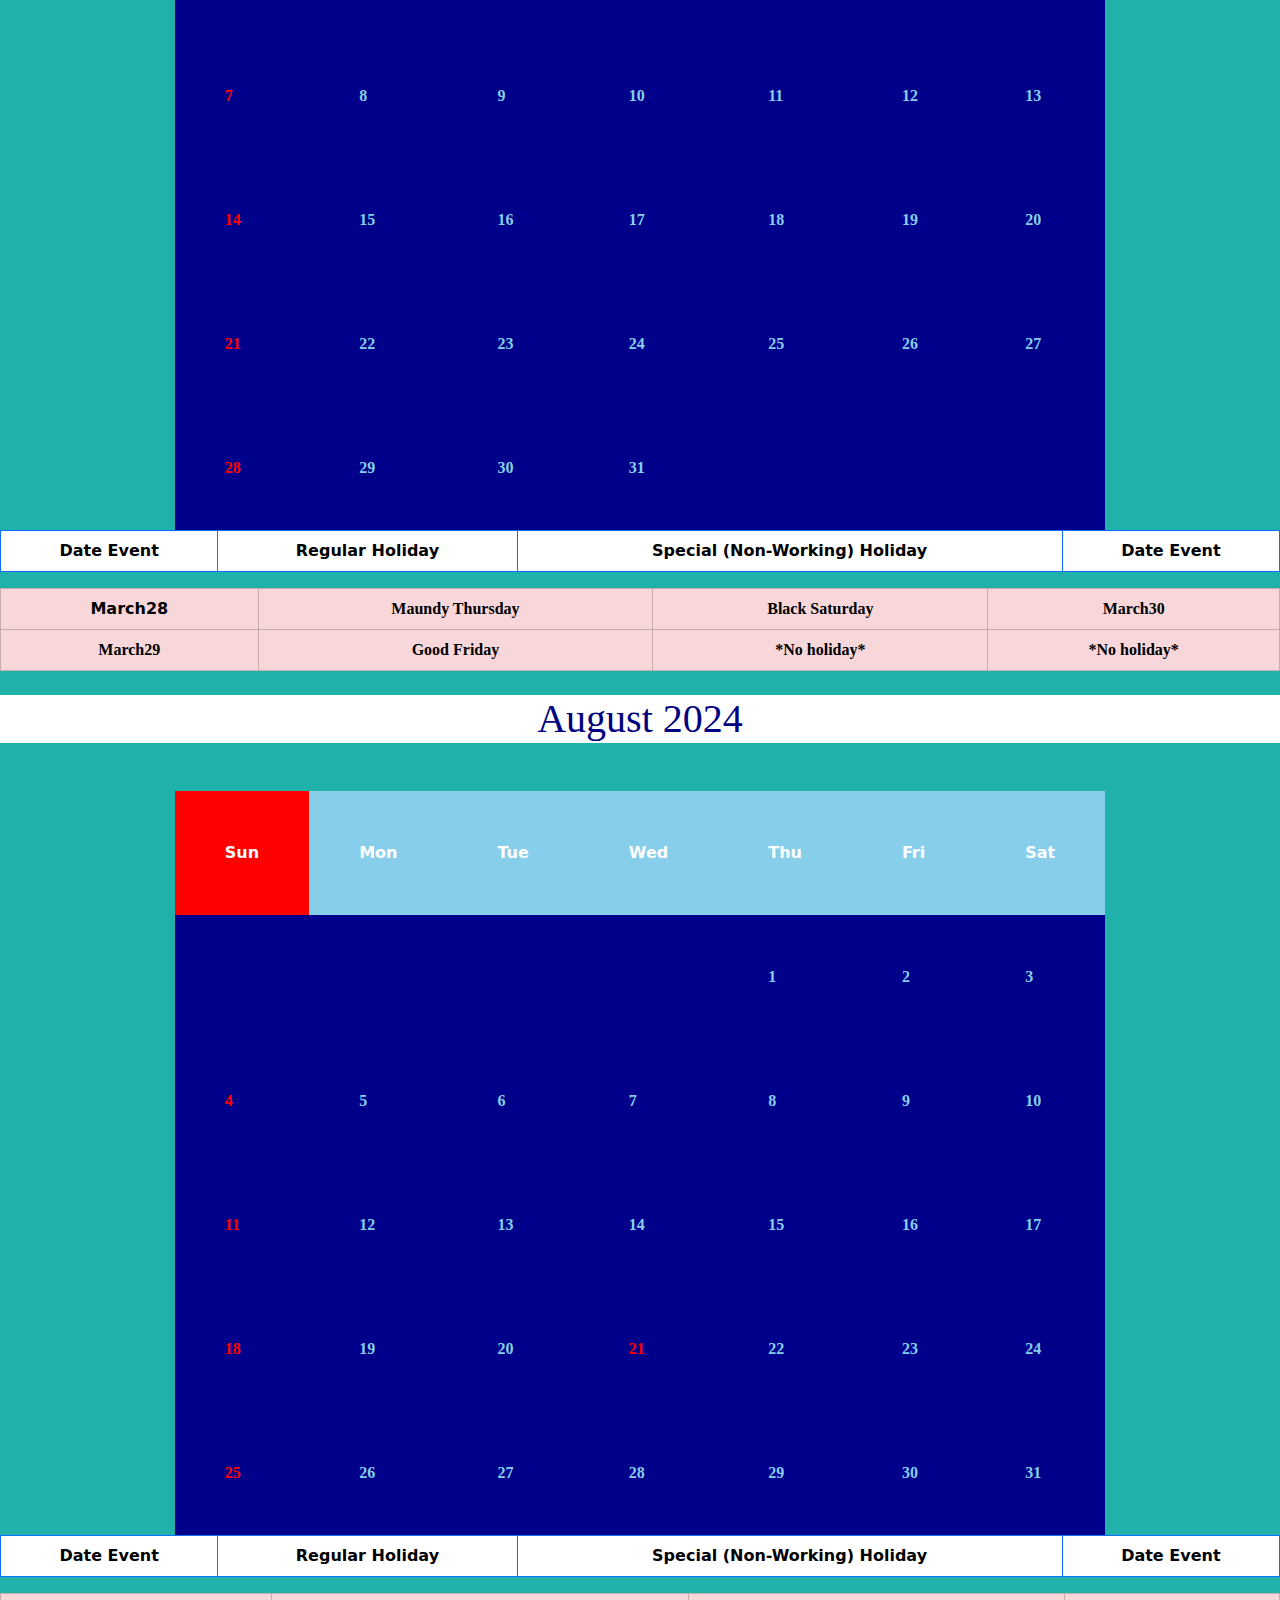
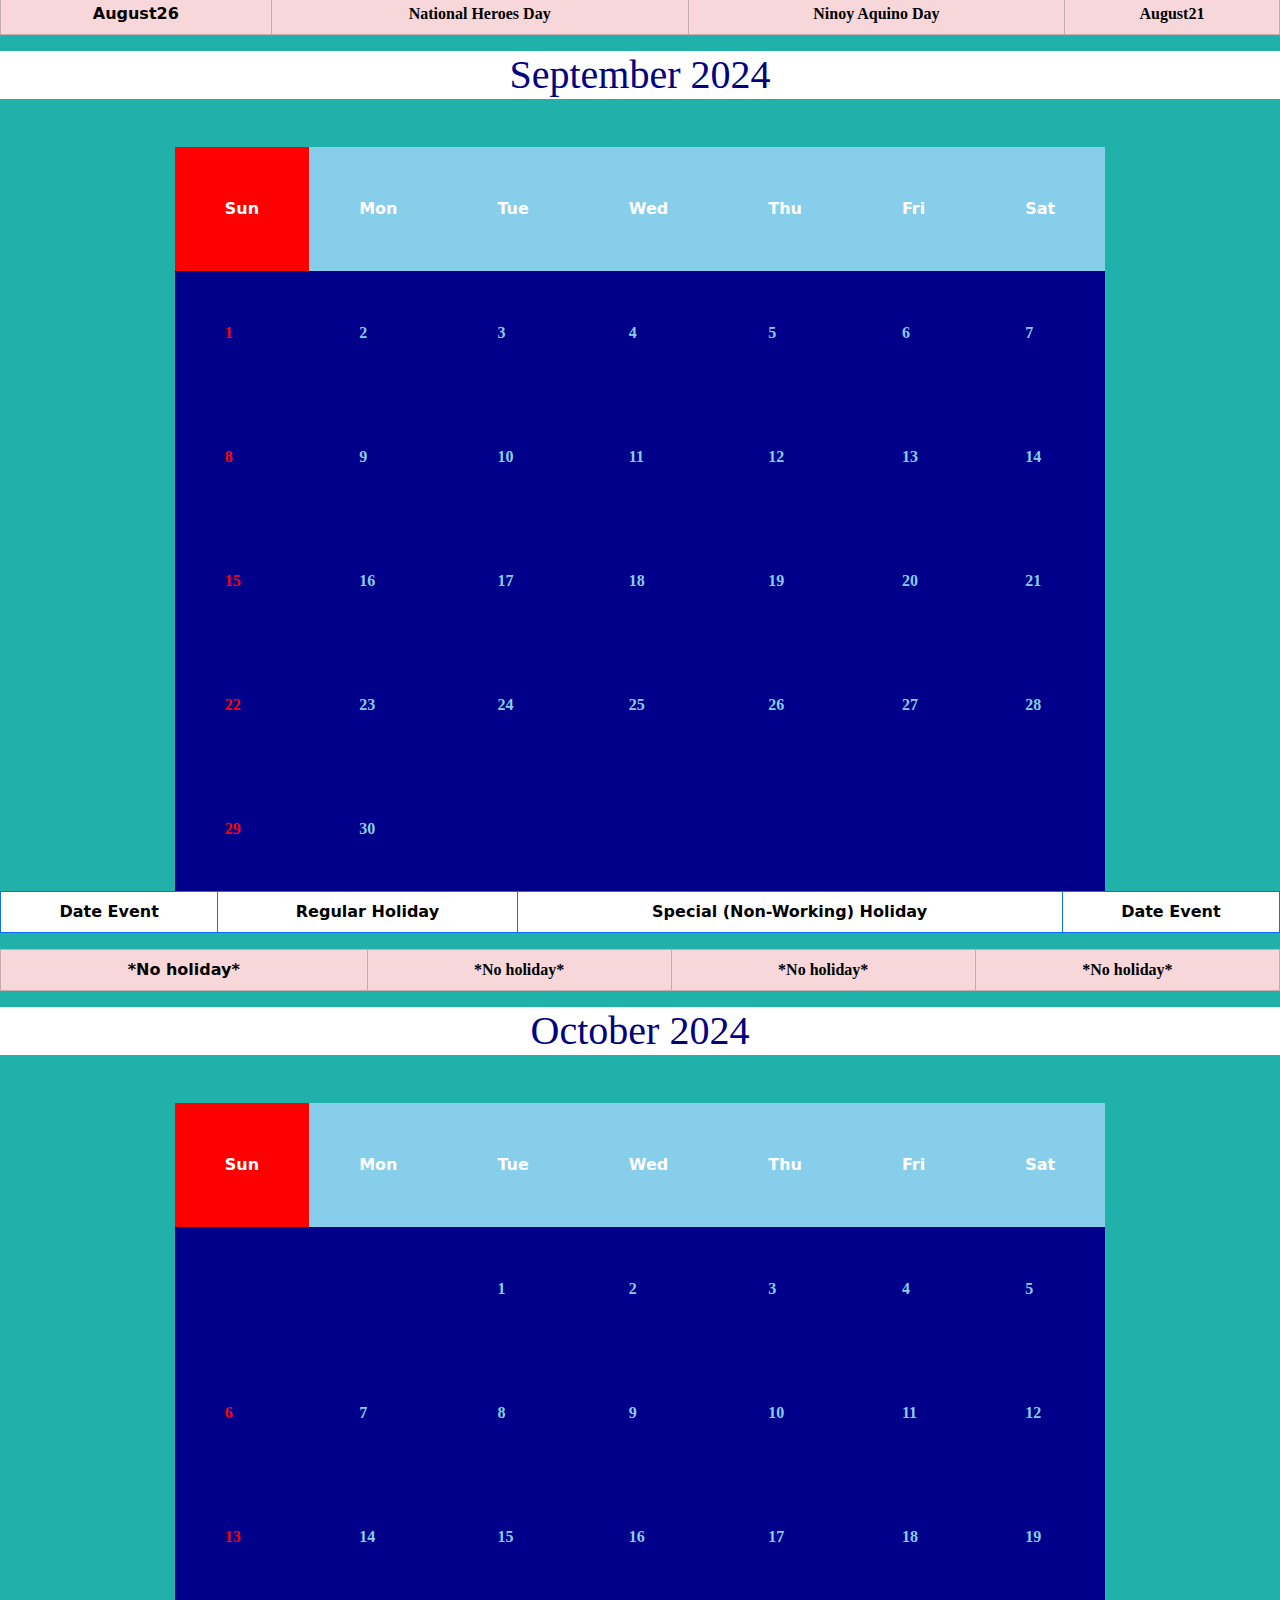
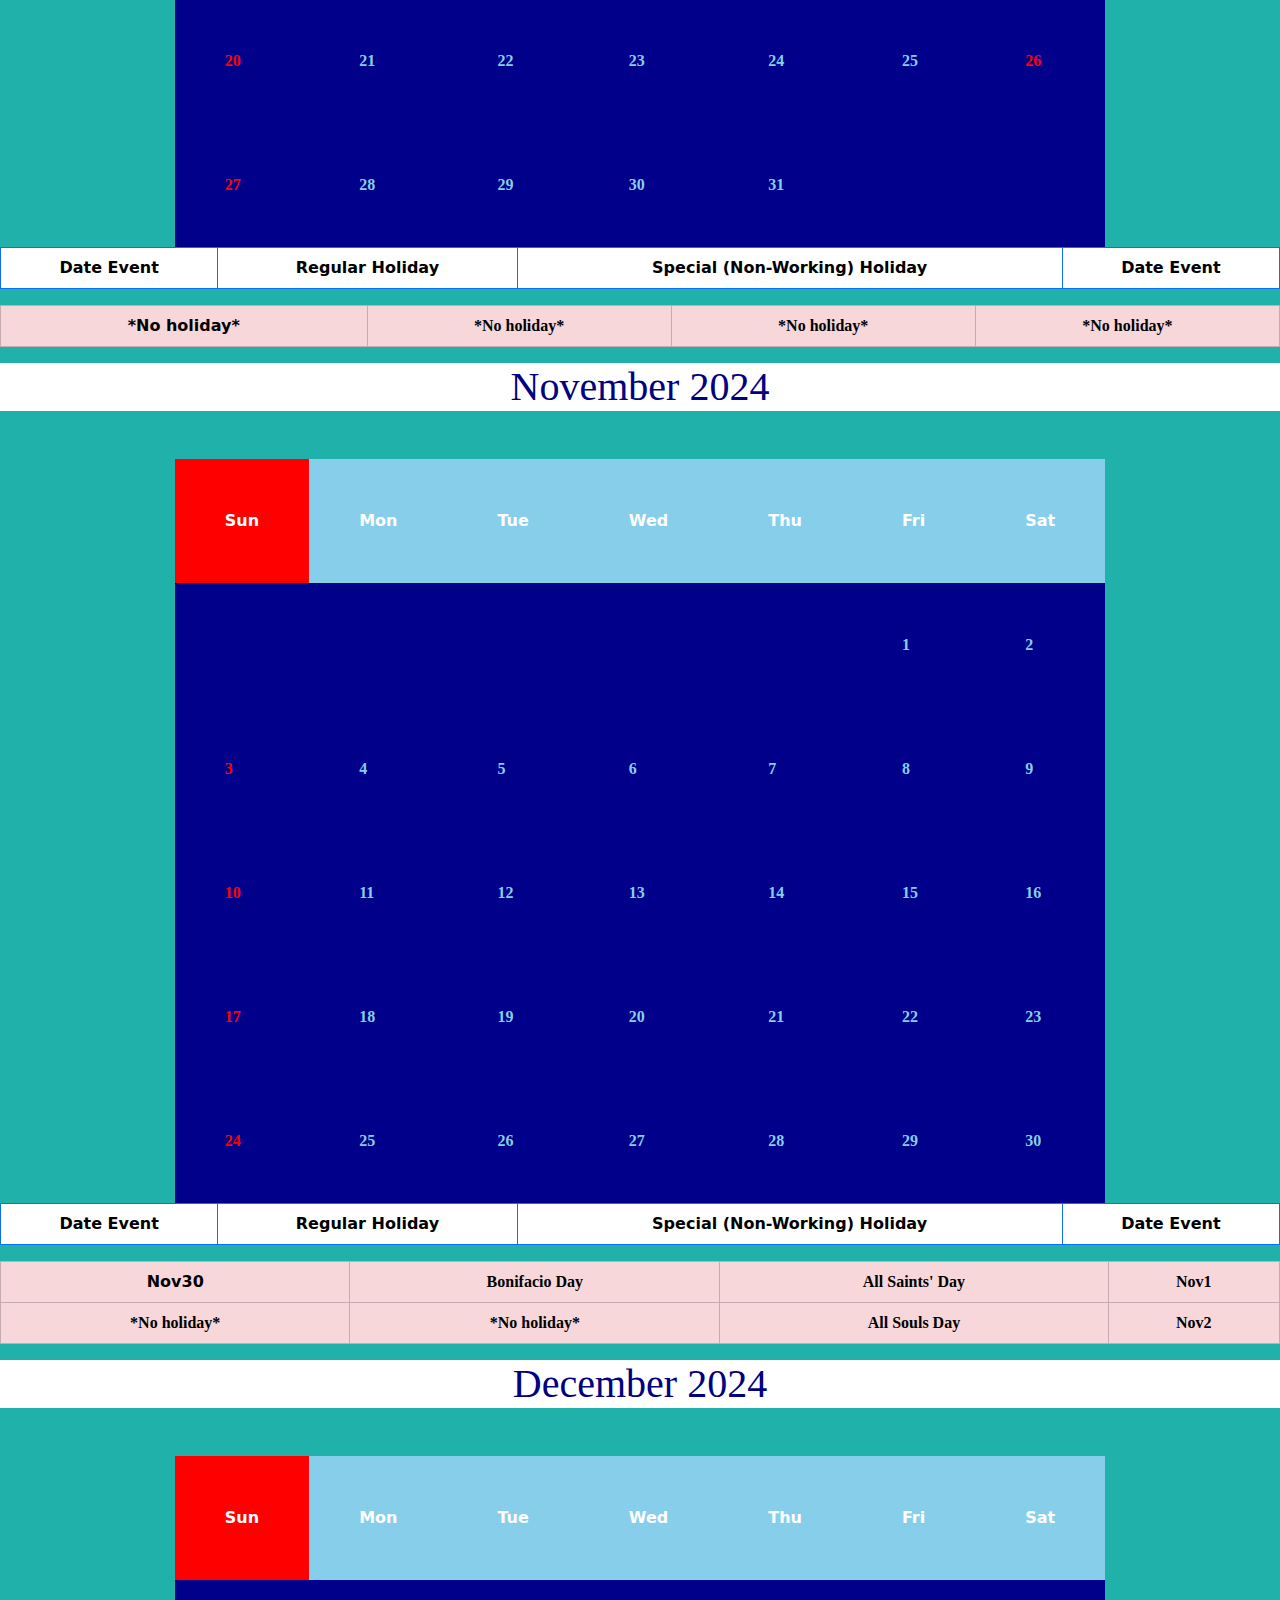
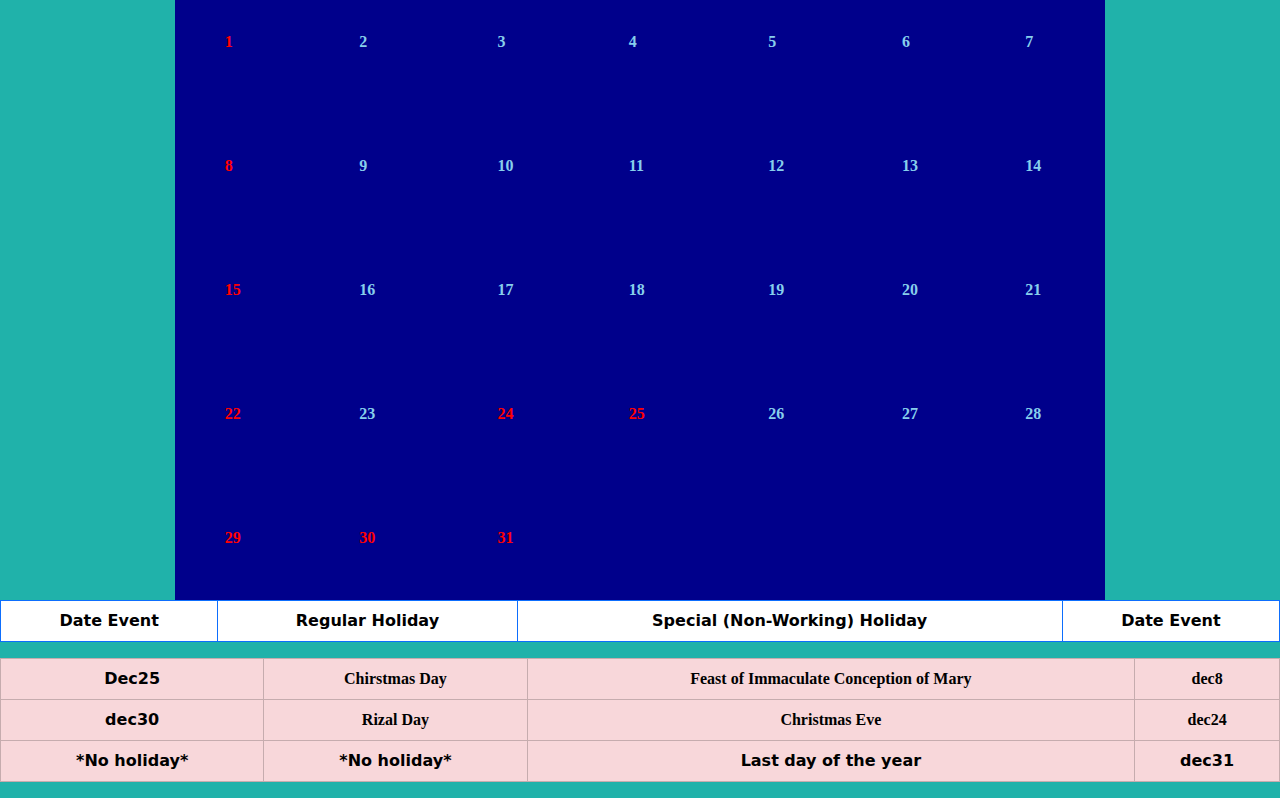
<file: index.html.html>
<!DOCTYPE html>
<html>
<head>
<style>
  .table {
    Text-align: center;
  }
</style>
<link href="https://cdn.jsdelivr.net/npm/bootstrap@5.3.3/dist/css/bootstrap.min.css" rel="stylesheet" integrity="sha384-QWTKZyjpPEjISv5WaRU9OFeRpok6YctnYmDr5pNlyT2bRjXh0JMhjY6hW+ALEwIH" crossorigin="anonymous">
<script src="https://cdn.jsdelivr.net/npm/bootstrap@5.3.3/dist/js/bootstrap.bundle.min.js" integrity="sha384-YvpcrYf0tY3lHB60NNkmXc5s9fDVZLESaAA55NDzOxhy9GkcIdslK1eN7N6jIeHz" crossorigin="anonymous"></script>
<link rel="stylesheet" href="style.css">
  <title>Calendar Holidays in 2024</title>
</head>
<body>
<h1 align="center" style="color: navy">
January 2024
    </h1>
    <br/>
    <table bgcolor="skyblue" align="center"

        cellspacing="50" cellpadding="50">
    <caption align="top">
    </caption>
    <thead>
      <tr>
 <th style="color: lemonchiffon; background: red;">
         Sun</th>
       <th style="color: white; background: skyblue;">
         Mon</th>
       <th style="color: white; background: skyblue;">
         Tue</th>
       <th style="color: white; background: skyblue;">
         Wed</th>
       <th style="color: white; background: skyblue;">
         Thu</th>
       <th style="color: white; background: skyblue;">
         Fri</th>
       <th style="color: white; background: skyblue;">
         Sat</th>
      </tr>
    </thead>
<tbody>
      <tr>
        <td></td>
        <td style="color: red;">1</td>
        <td>2</td>
        <td>3</td>
        <td>4</td>
        <td>5</td>
        <td>6</td>
      </tr>
      <tbody>
        <tr>
          <td style="color: red">7</td>
          <td>8</td>
          <td>9</td>
          <td>10</td>
          <td>11</td>
          <td>12</td>
          <td>13</td>
        </tr> 
        <tbody>
          <tr>
            <td style="color: red;">14</td>
            <td>15</td>
            <td>16</td>
            <td>17</td>
            <td>18</td>
            <td>19</td>
            <td>20</td>
          </tr>
              <tbody>
                <tr>
                  <td style="color: red">21</td>
                  <td>22</td>
                  <td>23</td>
                  <td>24</td>
                  <td>25</td>
                  <td>26</td>
                  <td>27</td>
                </tr>
              <tbody>
                <tr>
                  <td style="color: red">28</td>
                  <td>29</td>
                  <td>30</td>
                  <td>31</td>
                </tr>
        <div class="table-responsive">
          <table class="table table-bordered border-primary">
            <thead>
              <tr>
           <th scope="col">Date Event</th>
           <th scope="col">Regular Holiday</th> <th scope="col">Special (Non-Working) Holiday</th>
           <th scope="col">Date Event</th>
       </tr>
            </thead>
       </table>
        </div>
        <div class="table-responsive">
          <table class="table table-hover table-bordered table-danger">
            <tbody>
              
                <th>Jan1</th>
                <td>New Year's Day</td>
                <td>*No Holiday*</td>
                <td>*No holiday*</td>
              </tr>
            </tbody>
          </table>
        </div>
      <h1 align="center" style="color: navy">
February 2024
    </h1>
    <br/>
    <table bgcolor="skyblue" align="center"

        cellspacing="50" cellpadding="50">
    <caption align="top">
    </caption>
    <thead>
      <tr>
 <th style="color: white; background: red;">
         Sun</th>
       <th style="color: white; background: skyblue;">
         Mon</th>
       <th style="color: white; background: skyblue;">
         Tue</th>
       <th style="color: white; background: skyblue;">
         Wed</th>
       <th style="color: white; background: skyblue;">
         Thu</th>
       <th style="color: white; background: skyblue;">
         Fri</th>
       <th style="color: white; background: skyblue;">
         Sat</th>
      </tr>
    </thead>
<tbody>
      <tr>
        <td></td>
        <td></td>
        <td></td>
        <td></td>
        <td>1</td>
        <td>2</td>
        <td>3</td>
      </tr>
      <tbody>
        <tr>
          <td style="color: red">4</td>
          <td>5</td>
          <td>6</td>
          <td>7</td>
          <td>8</td>
          <td style="color: red">9</td>
          <td style="color: red">10</td>
        </tr> 
        <tbody>
          <tr>
            <td style="color: red;">11</td>
            <td>12</td>
            <td>13</td>
            <td>14</td>
            <td>15</td>
            <td>16</td>
            <td>17</td>
          </tr>
              <tbody>
                <tr>
                  <td style="color: firebrick">18</td>
                  <td>19</td>
                  <td>20</td>
                  <td>21</td>
                  <td>22</td>
                  <td>23</td>
                  <td>24</td>
                </tr>
              <tbody>
                <tr>
                  <td style="color: firebrick">25</td>
                  <td>26</td>
                  <td>27</td>
                  <td>28</td>
                  <td>29</td>
                </tr>
        <div class="table-responsive">
          <table class="table table-bordered border-primary">
            <thead>
              <tr>
           <th scope="col">Date Event</th>
           <th scope="col">Regular Holiday</th> <th scope="col">Special (Non-Working) Holiday</th>
           <th scope="col">Date Event</th>
       </tr>
            </thead>
       </table>
        </div>
        <div class="table-responsive">
          <table class="table table-hover table-bordered table-danger">
            <tbody>
                <th>*No holiday*</th>
                <td>*No holiday*</td>
                <td>Additional Special Day</td>
                <td>Feb9</td>
              </tr>
               <td>*No holiday*</td>
               <td>*No holiday*</td>
               <td>Chinese New Year</td>
               <td>Feb10</td>
              <
            </tbody>
          </table>
        </div>
     <h1 align="center" style="color: navy">
March 2024
    </h1>
    <br/>
    <table bgcolor="lightgrey" align="center"

        cellspacing="50" cellpadding="50">
    <caption align="top">
    </caption>
    <thead>
      <tr>
 <th style="color: white; background: red;">
         Sun</th>
       <th style="color: white; background: skyblue;">
         Mon</th>
       <th style="color: white; background: skyblue;">
         Tue</th>
       <th style="color: white; background: skyblue;">
         Wed</th>
       <th style="color: white; background: skyblue;">
         Thu</th>
       <th style="color: white; background: skyblue;">
         Fri</th>
       <th style="color: white; background: skyblue;">
         Sat</th>
      </tr>
    </thead>
<tbody>
      <tr>
        <td></td>
        <td></td>
        <td></td>
        <td></td>
        <td></td>
        <td>1</td>
        <td>2</td>
      </tr>
      <tbody>
        <tr>
          <td style="color: red">3</td>
          <td>4</td>
          <td>5</td>
          <td>6</td>
          <td>7</td>
          <td>8</td>
          <td>9</td>
        </tr> 
        <tbody>
          <tr>
            <td style="color: red;">10</td>
            <td>11</td>
            <td>12</td>
            <td>13</td>
            <td>14</td>
            <td>15</td>
            <td>16</td>
          </tr>
              <tbody>
                <tr>
                  <td style="color: red">17</td>
                  <td>18</td>
                  <td>19</td>
                  <td>20</td>
                  <td>21</td>
                  <td>22</td>
                  <td>23</td>
                </tr>
              <tbody>
                <tr>
                  <td style="color: red">24</td>
                  <td>25</td>
                  <td>26</td>
                  <td>27</td>
                  <td style="color: red;">28</td>
                  <td style="color: red;">29</td>
                  <td style="color: red;">30</td>
                </tr>
               <tbody>
                 <tr>
                   <td style="color: red">31</td>
                 </tr>
        <div class="table-responsive">
          <table class="table table-bordered border-primary">
            <thead>
              <tr>
           <th scope="col">Date Event</th>
           <th scope="col">Regular Holiday</th> <th scope="col">Special (Non-Working) Holiday</th>
           <th scope="col">Date Event</th>
       </tr>
            </thead>
       </table>
        </div>
        <div class="table-responsive">
          <table class="table table-hover table-bordered table-danger">
            <tbody>
                <th>March28</th>
                <td>Maundy Thursday</td>
                <td>Black Saturday</td>
                <td>March30</td>
              </tr>
               <td>March29</td>
               <td>Good Friday</td>
               <td>*No holiday*</td>
               <td>*No holiday*</td>
              
            </tbody>
          </table>
        </div>
             <h1 align="center" style="color: navy">
April 2024
    </h1>
    <br/>
    <table bgcolor="lightgrey" align="center"

        cellspacing="50" cellpadding="50">
    <caption align="top">
    </caption>
    <thead>
      <tr>
 <th style="color: white; background: red;">
         Sun</th>
       <th style="color: white; background: skyblue;">
         Mon</th>
       <th style="color: white; background: skyblue;">
         Tue</th>
       <th style="color: white; background: skyblue;">
         Wed</th>
       <th style="color: white; background: skyblue;">
         Thu</th>
       <th style="color: white; background: skyblue;">
         Fri</th>
       <th style="color: white; background: skyblue;">
         Sat</th>
      </tr>
    </thead>
<tbody>
      <tr>
        <td></td>
        <td>1</td>
        <td>2</td>
        <td>3</td>
        <td>4</td>
        <td>5</td>
        <td>6</td>
      </tr>
      <tbody>
        <tr>
          <td style="color: red">7</td>
          <td>8</td>
          <td style="color: red;">9</td>
          <td>10</td>
          <td>11</td>
          <td>12</td>
          <td>13</td>
        </tr> 
        <tbody>
          <tr>
            <td style="color: red;">14</td>
            <td>15</td>
            <td>16</td>
            <td>17</td>
            <td>18</td>
            <td>19</td>
            <td>20</td>
          </tr>
              <tbody>
                <tr>
                  <td style="color: red">21</td>
                  <td>22</td>
                  <td>23</td>
                  <td>24</td>
                  <td>25</td>
                  <td>26</td>
                  <td>27</td>
                </tr>
              <tbody>
                <tr>
                  <td style="color: red">28</td>
                  <td>29</td>
                  <td>30</td>
                </tr>
        <div class="table-responsive">
          <table class="table table-bordered border-primary">
            <thead>
              <tr>
           <th scope="col">Date Event</th>
           <th scope="col">Regular Holiday</th> <th scope="col">Special (Non-Working) Holiday</th>
           <th scope="col">Date Event</th>
       </tr>
            </thead>
       </table>
        </div>
        <div class="table-responsive">
          <table class="table table-hover table-bordered table-danger">
            <tbody>
                <th>April9</th>
                <td>Araw ng Kagitingan</td>
                <td>*No holiday*</td>
                <td>*No holiday*</td>
              </tr>
            </tbody>
          </table>
        </div>
             <h1 align="center" style="color: navy">
May 2024
    </h1>
    <br/>
    <table bgcolor="lightgrey" align="center"

        cellspacing="50" cellpadding="50">
    <caption align="top">
    </caption>
    <thead>
      <tr>
 <th style="color: white; background: red;">
         Sun</th>
       <th style="color: white; background: skyblue;">
         Mon</th>
       <th style="color: white; background: skyblue;">
         Tue</th>
       <th style="color: white; background: skyblue;">
         Wed</th>
       <th style="color: white; background: skyblue;">
         Thu</th>
       <th style="color: white; background: skyblue;">
         Fri</th>
       <th style="color: white; background: skyblue;">
         Sat</th>
      </tr>
    </thead>
<tbody>
      <tr>
        <td></td>
        <td></td>
        <td style="color: red;">1</td>
        <td>2</td>
        <td>3</td>
        <td>4</td>
        <td>5</td>
      </tr>
      <tbody>
        <tr>
          <td style="color: red">6</td>
          <td>7</td>
          <td>8</td>
          <td>9</td>
          <td>10</td>
          <td>11</td>
          <td>12</td>
        </tr> 
        <tbody>
          <tr>
            <td style="color: red;">13</td>
            <td>14</td>
            <td>15</td>
            <td>16</td>
            <td>17</td>
            <td>18</td>
            <td>19</td>
          </tr>
              <tbody>
                <tr>
                  <td style="color: red">20</td>
                  <td>21</td>
                  <td>22</td>
                  <td>23</td>
                  <td>24</td>
                  <td>25</td>
                  <td>26</td>
                </tr>
              <tbody>
                <tr>
                  <td style="color: red">27</td>
                  <td>28</td>
                  <td>29</td>
                  <td>30</td>
                  <td>31</td>
                </tr>
        <div class="table-responsive">
          <table class="table table-bordered border-primary">
            <thead>
              <tr>
           <th scope="col">Date Event</th>
           <th scope="col">Regular Holiday</th> <th scope="col">Special (Non-Working) Holiday</th>
           <th scope="col">Date Event</th>
       </tr>
            </thead>
       </table>
        </div>
        <div class="table-responsive">
          <table class="table table-hover table-bordered table-danger">
            <tbody>
                <th>May1</th>
                <td>Labor Day</td>
                <td>*No holiday*</td>
                <td>*No holiday*</td>
              </tr>
            </tbody>
          </table>
        </div>
             <h1 align="center" style="color: navy">
June 2024
    </h1>
    <br/>
    <table bgcolor="lightgrey" align="center"

        cellspacing="50" cellpadding="50">
    <caption align="top">
    </caption>
    <thead>
      <tr>
 <th style="color: white; background: red;">
         Sun</th>
       <th style="color: white; background: skyblue;">
         Mon</th>
       <th style="color: white; background: skyblue;">
         Tue</th>
       <th style="color: white; background: skyblue;">
         Wed</th>
       <th style="color: white; background: skyblue;">
         Thu</th>
       <th style="color: white; background: skyblue;">
         Fri</th>
       <th style="color: white; background: skyblue;">
         Sat</th>
      </tr>
    </thead>
<tbody>
      <tr>
        <td></td>
        <td></td>
        <td></td>
        <td></td>
        <td></td>
        <td></td>
        <td>1</td>
      </tr>
      <tbody>
        <tr>
          <td style="color: red">2</td>
          <td>3</td>
          <td>4</td>
          <td>5</td>
          <td>6</td>
          <td>7</td>
          <td>8</td>
        </tr> 
        <tbody>
          <tr>
            <td style="color: red;">9</td>
            <td>10</td>
            <td>11</td>
            <td style="color: red;">12</td>
            <td>13</td>
            <td>14</td>
            <td>15</td>
          </tr>
              <tbody>
                <tr>
                  <td style="color: red">16</td>
                  <td>17</td>
                  <td>18</td>
                  <td>19</td>
                  <td>20</td>
                  <td>21</td>
                  <td>22</td>
                </tr>
              <tbody>
                <tr>
                  <td style="color: red">23</td>
                  <td>24</td>
                  <td>25</td>
                  <td>26</td>
                  <td>27</td>
                  <td>28</td>
                  <td>29</td>
                </tr>
               <tbody>
                 <tr>
                   <td style="color: red">30</td>
                 </tr>
        <div class="table-responsive">
          <table class="table table-bordered border-primary">
            <thead>
              <tr>
           <th scope="col">Date Event</th>
           <th scope="col">Regular Holiday</th> <th scope="col">Special (Non-Working) Holiday</th>
           <th scope="col">Date Event</th>
       </tr>
            </thead>
       </table>
        </div>
        <div class="table-responsive">
          <table class="table table-hover table-bordered table-danger">
            <tbody>
                <th>June12</th>
                <td>Idependece Day</td>
                <td>*No holiday*</td>
                <td>*No holiday*</td>
              </tr>

            </tbody>
          </table>
        </div>
             <h1 align="center" style="color: navy">
July 2024
    </h1>
    <br/>
    <table bgcolor="lightgrey" align="center"

        cellspacing="50" cellpadding="50">
    <caption align="top">
    </caption>
    <thead>
      <tr>
 <th style="color: white; background: red;">
         Sun</th>
       <th style="color: white; background: skyblue;">
         Mon</th>
       <th style="color: white; background: skyblue;">
         Tue</th>
       <th style="color: white; background: skyblue;">
         Wed</th>
       <th style="color: white; background: skyblue;">
         Thu</th>
       <th style="color: white; background: skyblue;">
         Fri</th>
       <th style="color: white; background: skyblue;">
         Sat</th>
      </tr>
    </thead>
<tbody>
      <tr>
        <td></td>
        <td>1</td>
        <td>2</td>
        <td>3</td>
        <td>4</td>
        <td>5</td>
        <td>6</td>
      </tr>
      <tbody>
        <tr>
          <td style="color: red">7</td>
          <td>8</td>
          <td>9</td>
          <td>10</td>
          <td>11</td>
          <td>12</td>
          <td>13</td>
        </tr> 
        <tbody>
          <tr>
            <td style="color: red;">14</td>
            <td>15</td>
            <td>16</td>
            <td>17</td>
            <td>18</td>
            <td>19</td>
            <td>20</td>
          </tr>
              <tbody>
                <tr>
                  <td style="color: red">21</td>
                  <td>22</td>
                  <td>23</td>
                  <td>24</td>
                  <td>25</td>
                  <td>26</td>
                  <td>27</td>
                </tr>
              <tbody>
                <tr>
                  <td style="color: red">28</td>
                  <td>29</td>
                  <td>30</td>
                  <td>31</td>
                </tr>
               
        <div class="table-responsive">
          <table class="table table-bordered border-primary">
            <thead>
              <tr>
           <th scope="col">Date Event</th>
           <th scope="col">Regular Holiday</th> <th scope="col">Special (Non-Working) Holiday</th>
           <th scope="col">Date Event</th>
       </tr>
            </thead>
       </table>
        </div>
        <div class="table-responsive">
          <table class="table table-hover table-bordered table-danger">
            <tbody>
                <th>March28</th>
                <td>Maundy Thursday</td>
                <td>Black Saturday</td>
                <td>March30</td>
              </tr>
               <td>March29</td>
               <td>Good Friday</td>
               <td>*No holiday*</td>
               <td>*No holiday*</td>
              
            </tbody>
          </table>
        </div>
             <h1 align="center" style="color: navy">

             <h1 align="center" style="color: navy">
August 2024
    </h1>
    <br/>
    <table bgcolor="lightgrey" align="center"

        cellspacing="50" cellpadding="50">
    <caption align="top">
    </caption>
    <thead>
      <tr>
 <th style="color: white; background: red;">
         Sun</th>
       <th style="color: white; background: skyblue;">
         Mon</th>
       <th style="color: white; background: skyblue;">
         Tue</th>
       <th style="color: white; background: skyblue;">
         Wed</th>
       <th style="color: white; background: skyblue;">
         Thu</th>
       <th style="color: white; background: skyblue;">
         Fri</th>
       <th style="color: white; background: skyblue;">
         Sat</th>
      </tr>
    </thead>
<tbody>
      <tr>
        <td></td>
        <td></td>
        <td></td>
        <td></td>
        <td>1</td>
        <td>2</td>
        <td>3</td>
      </tr>
      <tbody>
        <tr>
          <td style="color: red">4</td>
          <td>5</td>
          <td>6</td>
          <td>7</td>
          <td>8</td>
          <td>9</td>
          <td>10</td>
        </tr> 
        <tbody>
          <tr>
            <td style="color: red;">11</td>
            <td>12</td>
            <td>13</td>
            <td>14</td>
            <td>15</td>
            <td>16</td>
            <td>17</td>
          </tr>
              <tbody>
                <tr>
                  <td style="color: red">18</td>
                  <td>19</td>
                  <td>20</td>
                  <td style="color: red;">21</td>
                  <td>22</td>
                  <td>23</td>
                  <td>24</td>
                </tr>
              <tbody>
                <tr>
                  <td style="color: red">25</td>
                  <td>26</td>
                  <td>27</td>
                  <td>28</td>
                  <td>29</td>
                  <td>30</td>
                  <td>31</td>
                </tr>
        <div class="table-responsive">
          <table class="table table-bordered border-primary">
            <thead>
              <tr>
           <th scope="col">Date Event</th>
           <th scope="col">Regular Holiday</th> <th scope="col">Special (Non-Working) Holiday</th>
           <th scope="col">Date Event</th>
       </tr>
            </thead>
       </table>
        </div>
        <div class="table-responsive">
          <table class="table table-hover table-bordered table-danger">
            <tbody>
                <th>August26</th>
                <td>National Heroes Day</td>
                <td>Ninoy Aquino Day</td>
                <td>August21</td>
              </tr>
            </tbody>
          </table>
        </div>
             <h1 align="center" style="color: navy">
September 2024
    </h1>
    <br/>
    <table bgcolor="lightgrey" align="center"

        cellspacing="50" cellpadding="50">
    <caption align="top">
    </caption>
    <thead>
      <tr>
 <th style="color: white; background: red;">
         Sun</th>
       <th style="color: white; background: skyblue;">
         Mon</th>
       <th style="color: white; background: skyblue;">
         Tue</th>
       <th style="color: white; background: skyblue;">
         Wed</th>
       <th style="color: white; background: skyblue;">
         Thu</th>
       <th style="color: white; background: skyblue;">
         Fri</th>
       <th style="color: white; background: skyblue;">
         Sat</th>
      </tr>
    </thead>
<tbody>
      <tr>
        <td style="color: red;">1</td>
        <td>2</td>
        <td>3</td>
        <td>4</td>
        <td>5</td>
        <td>6</td>
        <td>7</td>
      </tr>
      <tbody>
        <tr>
          <td style="color: red">8</td>
          <td>9</td>
          <td>10</td>
          <td>11</td>
          <td>12</td>
          <td>13</td>
          <td>14</td>
        </tr> 
        <tbody>
          <tr>
            <td style="color: red;">15</td>
            <td>16</td>
            <td>17</td>
            <td>18</td>
            <td>19</td>
            <td>20</td>
            <td>21</td>
          </tr>
              <tbody>
                <tr>
                  <td style="color: red">22</td>
                  <td>23</td>
                  <td>24</td>
                  <td>25</td>
                  <td>26</td>
                  <td>27</td>
                  <td>28</td>
                </tr>
              <tbody>
                <tr>
                  <td style="color: red">29</td>
                  <td>30</td>
                </tr>
        <div class="table-responsive">
          <table class="table table-bordered border-primary">
            <thead>
              <tr>
           <th scope="col">Date Event</th>
           <th scope="col">Regular Holiday</th> <th scope="col">Special (Non-Working) Holiday</th>
           <th scope="col">Date Event</th>
       </tr>
            </thead>
       </table>
        </div>
        <div class="table-responsive">
          <table class="table table-hover table-bordered table-danger">
            <tbody>
                <th>*No holiday*</th>
                <td>*No holiday*</td>
                <td>*No holiday*</td>
                <td>*No holiday*</td>
              </tr>
            </tbody>
          </table>
        </div>
             <h1 align="center" style="color: navy">
October 2024
    </h1>
    <br/>
    <table bgcolor="lightgrey" align="center"

        cellspacing="50" cellpadding="50">
    <caption align="top">
    </caption>
    <thead>
      <tr>
 <th style="color: white; background: red;">
         Sun</th>
       <th style="color: white; background: skyblue;">
         Mon</th>
       <th style="color: white; background: skyblue;">
         Tue</th>
       <th style="color: white; background: skyblue;">
         Wed</th>
       <th style="color: white; background: skyblue;">
         Thu</th>
       <th style="color: white; background: skyblue;">
         Fri</th>
       <th style="color: white; background: skyblue;">
         Sat</th>
      </tr>
    </thead>
<tbody>
      <tr>
        <td></td>
        <td></td>
        <td>1</td>
        <td>2</td>
        <td>3</td>
        <td>4</td>
        <td>5</td>
      </tr>
      <tbody>
        <tr>
          <td style="color: red">6</td>
          <td>7</td>
          <td>8</td>
          <td>9</td>
          <td>10</td>
          <td>11</td>
          <td>12</td>
        </tr> 
        <tbody>
          <tr>
            <td style="color: red;">13</td>
            <td>14</td>
            <td>15</td>
            <td>16</td>
            <td>17</td>
            <td>18</td>
            <td>19</td>
          </tr>
              <tbody>
                <tr>
                  <td style="color: red">20</td>
                  <td>21</td>
                  <td>22</td>
                  <td>23</td>
                  <td>24</td>
                  <td>25</td>
                  <td style="color: red;">26</td>
                </tr>
              <tbody>
                <tr>
                  <td style="color: red">27</td>
                  <td>28</td>
                  <td>29</td>
                  <td>30</td>
                  <td>31</td>
                </tr>
        <div class="table-responsive">
          <table class="table table-bordered border-primary">
            <thead>
              <tr>
           <th scope="col">Date Event</th>
           <th scope="col">Regular Holiday</th> <th scope="col">Special (Non-Working) Holiday</th>
           <th scope="col">Date Event</th>
       </tr>
            </thead>
       </table>
        </div>
        <div class="table-responsive">
          <table class="table table-hover table-bordered table-danger">
            <tbody>
                <th>*No holiday*</th>
                <td>*No holiday*</td>
                <td>*No holiday*</td>
                <td>*No holiday*</td>
              </tr>
              
            </tbody>
          </table>
        </div>
             <h1 align="center" style="color: navy">
November 2024
    </h1>
    <br/>
    <table bgcolor="lightgrey" align="center"

        cellspacing="50" cellpadding="50">
    <caption align="top">
    </caption>
    <thead>
      <tr>
 <th style="color: white; background: red;">
         Sun</th>
       <th style="color: white; background: skyblue;">
         Mon</th>
       <th style="color: white; background: skyblue;">
         Tue</th>
       <th style="color: white; background: skyblue;">
         Wed</th>
       <th style="color: white; background: skyblue;">
         Thu</th>
       <th style="color: white; background: skyblue;">
         Fri</th>
       <th style="color: white; background: skyblue;">
         Sat</th>
      </tr>
    </thead>
<tbody>
      <tr>
        <td></td>
        <td></td>
        <td></td>
        <td></td>
        <td></td>
        <td>1</td>
        <td>2</td>
      </tr>
      <tbody>
        <tr>
          <td style="color: red">3</td>
          <td>4</td>
          <td>5</td>
          <td>6</td>
          <td>7</td>
          <td>8</td>
          <td>9</td>
        </tr> 
        <tbody>
          <tr>
            <td style="color: red;">10</td>
            <td>11</td>
            <td>12</td>
            <td>13</td>
            <td>14</td>
            <td>15</td>
            <td>16</td>
          </tr>
              <tbody>
                <tr>
                  <td style="color: red">17</td>
                  <td>18</td>
                  <td>19</td>
                  <td>20</td>
                  <td>21</td>
                  <td>22</td>
                  <td>23</td>
                </tr>
              <tbody>
                <tr>
                  <td style="color: red">24</td>
                  <td>25</td>
                  <td>26</td>
                  <td>27</td>
                  <td>28</td>
                  <td>29</td>
                  <td>30</td>
                </tr>
        <div class="table-responsive">
          <table class="table table-bordered border-primary">
            <thead>
              <tr>
           <th scope="col">Date Event</th>
           <th scope="col">Regular Holiday</th> <th scope="col">Special (Non-Working) Holiday</th>
           <th scope="col">Date Event</th>
       </tr>
            </thead>
       </table>
        </div>
        <div class="table-responsive">
          <table class="table table-hover table-bordered table-danger">
            <tbody>
                <th>Nov30</th>
                <td>Bonifacio Day</td>
                <td>All Saints' Day</td>
                <td>Nov1</td>
              </tr>
               <td>*No holiday*</td>
               <td>*No holiday*</td>
               <td>All Souls Day</td>
               <td>Nov2</td>
            </tbody>
          </table>
        </div>
<h1 align="center" style="color: navy">
        December 2024
        </h1>
    </h1>
    <br/>
    <table bgcolor="lightgrey" align="center"

        cellspacing="50" cellpadding="50">
    <caption align="top">
    </caption>
    <thead>
      <tr>
 <th style="color: white; background: red;">
         Sun</th>
       <th style="color: white; background: skyblue;">
         Mon</th>
       <th style="color: white; background: skyblue;">
         Tue</th>
       <th style="color: white; background: skyblue;">
         Wed</th>
       <th style="color: white; background: skyblue;">
         Thu</th>
       <th style="color: white; background: skyblue;">
         Fri</th>
       <th style="color: white; background: skyblue;">
         Sat</th>
      </tr>
    </thead>
<tbody>
      <tr>
        <td style="color: red;">1</td>
        <td>2</td>
        <td>3</td>
        <td>4</td>
        <td>5</td>
        <td>6</td>
        <td>7</td>
      </tr>
      <tbody>
        <tr>
          <td style="color: red">8</td>
          <td>9</td>
          <td>10</td>
          <td>11</td>
          <td>12</td>
          <td>13</td>
          <td>14</td>
        </tr> 
        <tbody>
          <tr>
            <td style="color: red;">15</td>
            <td>16</td>
            <td>17</td>
            <td>18</td>
            <td>19</td>
            <td>20</td>
            <td>21</td>
          </tr>
              <tbody>
                <tr>
                  <td style="color: red">22</td>
                  <td>23</td>
                  <td style="color: red;">24</td>
                  <td style="color: red;">25</td>
                  <td>26</td>
                  <td>27</td>
                  <td>28</td>
                </tr>
              <tbody>
                <tr>
                  <td style="color: red">29</td>
                  <td style="color: red;">30</td>
                  <td style="color: red;">31</td>
                </tr>

        <div class="table-responsive">
          <table class="table table-bordered border-primary">
            <thead>
              <tr>
           <th scope="col">Date Event</th>
           <th scope="col">Regular Holiday</th> <th scope="col">Special (Non-Working) Holiday</th>
           <th scope="col">Date Event</th>
       </tr>
            </thead>
       </table>
        </div>
        <div class="table-responsive">
          <table class="table table-hover table-bordered table-danger">
            <tbody>
                <th>Dec25</th>
                <td>Chirstmas Day</td>
                <td>Feast of Immaculate Conception of Mary</td>
                <td>dec8</td>
              </tr>
              <tbody>
             <th> dec30</th>
             <td> Rizal Day</td>
             <td> Christmas Eve</td>
             <td> dec24</td>
            </tbody>
            </tr>
            <th>*No holiday*</th>
            <th>*No holiday*</th>
            <th>Last day of the year</th>
            <th>dec31</th>
          </table>
        </div>
</table>
</body>
</html>
</file>
<file: style.css>
table {
    border-collapse: collapse;
    background: darkblue;
    color: skyblue;
}
th, td { 
    font-weight: bold;
}
h1 {
  background: white;
}
h1 {
  font-family: 'Times New Roman', Times, serif;
}
body{
  background: lightseagreen;
}
td {
  font-family: 'Times New Roman', Times, serif;
}
</file>
